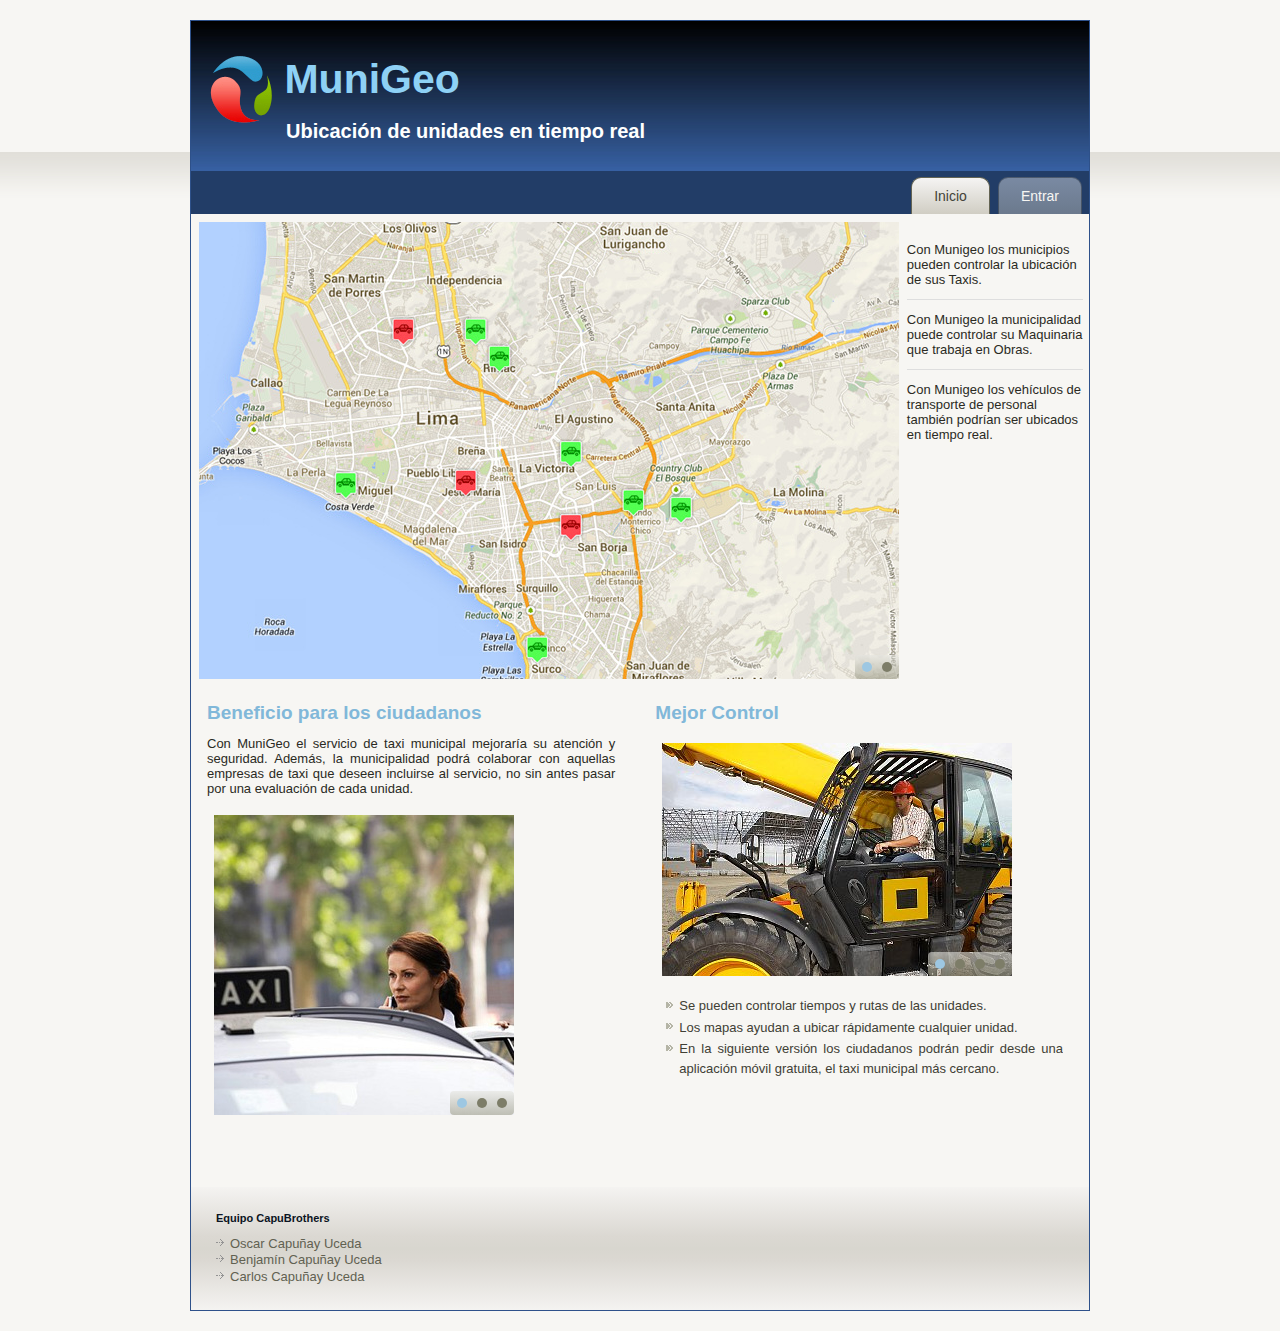
<file: index.html>
<!DOCTYPE html>
<html>
<head>
    <meta charset="utf-8">
    <title>.: MuniGeo :.</title>
    <meta name="viewport" content="initial-scale = 1.0, maximum-scale = 1.0, user-scalable = no, width = device-width">

    <!--[if lt IE 9]><script src="http://html5shiv.googlecode.com/svn/trunk/html5.js"></script><![endif]-->
    <link rel="stylesheet" href="style.css" media="screen">
    <!--[if lte IE 7]><link rel="stylesheet" href="style.ie7.css" media="screen" /><![endif]-->
    <link rel="stylesheet" href="style.responsive.css" media="all">


    <script src="jquery.js"></script>
    <script src="script.js"></script>
    <script src="script.responsive.js"></script>
<meta name="description" content="Description">
<meta name="keywords" content="Keywords">


<script>jQuery(function($) {
    'use strict';
    if ($.fn.slider) {
        $(".art-slidecontainerefd96ba26a684c9c811d38008cf29c30").each(function () {
            var slideContainer = $(this), tmp;
            var inner = $(".art-slider-inner", slideContainer);
            var helper = null;

            if ($.support.transition) {
                helper = new BackgroundHelper();
                helper.init("horizontal", "next", $(".art-slide-item", inner).first().css($.support.transition.prefix + "transition-duration"));
                inner.children().each(function () {
                    helper.processSlide($(this), true);
                });

                var items = helper.items(helper.current(0), helper.next(0));
                helper.setBackground(inner, items);
                helper.setPosition(inner, items);

                slideContainer.on("beforeSlide", function () {
                    var activeItem = $(".active", this),
                        nextItem = $(".next, .prev", this),
                        activePos = $(".art-slide-item", this).index(activeItem),
                        nextPos = $(".art-slide-item", this).index(nextItem);

                    var currentItems = helper.items(helper.current(activePos), helper.current(nextPos));

                    helper.transition(inner, false);
                    helper.setBackground(inner, currentItems);
                    helper.setPosition(inner, currentItems);
                    if (inner.length) {
                        tmp = inner.get(0).offsetHeight;
                    }

                    var movedCurrentItems = helper.items(helper.current(activePos), helper.current(nextPos), true);
                    helper.transition(inner, true);
                    helper.setPosition(inner, movedCurrentItems);
                });
            }


            inner.children().eq(0).addClass("active");
            slideContainer.slider({
                pause: 2600,
                speed: 600,
                repeat: true,
                animation: "horizontal",
                direction: "next",
                navigator: slideContainer.siblings(".art-slidenavigatorefd96ba26a684c9c811d38008cf29c30"),
                helper: helper                
            });
        });
    }
});
jQuery(function($) {
    'use strict';
    if ($.fn.slider) {
        $(".art-slidecontainermaquina1").each(function () {
            var slideContainer = $(this), tmp;
            var inner = $(".art-slider-inner", slideContainer);
            var helper = null;

            if ($.support.transition) {
                helper = new BackgroundHelper();
                helper.init("fade", "next", $(".art-slide-item", inner).first().css($.support.transition.prefix + "transition-duration"));
                inner.children().each(function () {
                    helper.processSlide($(this));
                });

            }


            inner.children().eq(0).addClass("active");
            slideContainer.slider({
                pause: 2600,
                speed: 600,
                repeat: true,
                animation: "fade",
                direction: "next",
                navigator: slideContainer.siblings(".art-slidenavigatormaquina1"),
                helper: helper                
            });
        });
    }
});
jQuery(function($) {
    'use strict';
    if ($.fn.slider) {
        $(".art-slidecontainertaxi3").each(function () {
            var slideContainer = $(this), tmp;
            var inner = $(".art-slider-inner", slideContainer);
            var helper = null;

            if ($.support.transition) {
                helper = new BackgroundHelper();
                helper.init("fade", "next", $(".art-slide-item", inner).first().css($.support.transition.prefix + "transition-duration"));
                inner.children().each(function () {
                    helper.processSlide($(this));
                });

            }


            inner.children().eq(0).addClass("active");
            slideContainer.slider({
                pause: 2600,
                speed: 600,
                repeat: true,
                animation: "fade",
                direction: "next",
                navigator: slideContainer.siblings(".art-slidenavigatortaxi3"),
                helper: helper                
            });
        });
    }
});
</script><style>.art-content .art-postcontent-0 .layout-item-0 { padding-right: 0px;  }
.art-content .art-postcontent-0 .layout-item-1 { padding-top: 10px;padding-left: 5px;  }
.art-content .art-postcontent-0 .layout-item-2 { border-right-style:Solid;border-bottom-style:Solid;border-right-width:0px;border-bottom-width:0px;border-right-color:#979782;border-bottom-color:#979782; padding-right: 20px;padding-left: 10px;  }
.art-content .art-postcontent-0 .layout-item-3 { padding-right: 20px;padding-left: 20px;  }
.ie7 .art-post .art-layout-cell {border:none !important; padding:0 !important; }
.ie6 .art-post .art-layout-cell {border:none !important; padding:0 !important; }

.art-slidecontainerefd96ba26a684c9c811d38008cf29c30 {
    position: relative;
        width: 700px;
    height: 457px;
        }

.art-slidecontainerefd96ba26a684c9c811d38008cf29c30 .art-slide-item
{

}

.art-slidecontainerefd96ba26a684c9c811d38008cf29c30 .art-slide-item {
    -webkit-transition: 600ms ease-in-out left;
    -moz-transition: 600ms ease-in-out left;
    -ms-transition: 600ms ease-in-out left;
    -o-transition: 600ms ease-in-out left;
    transition: 600ms ease-in-out left;
    position: relative;
    display: none;
    width:  100%;
    height: 100%;
}

.art-slidecontainerefd96ba26a684c9c811d38008cf29c30 .active, .art-slidecontainerefd96ba26a684c9c811d38008cf29c30 .next, .art-slidecontainerefd96ba26a684c9c811d38008cf29c30 .prev {
    display: block;
}

.art-slidecontainerefd96ba26a684c9c811d38008cf29c30 .active {
    left: 0;
}

.art-slidecontainerefd96ba26a684c9c811d38008cf29c30 .next, .art-slidecontainerefd96ba26a684c9c811d38008cf29c30 .prev {
    position: absolute;
    top: 0;
    width: 100%;
}

.art-slidecontainerefd96ba26a684c9c811d38008cf29c30 .next {
    left: 100%;
}

.art-slidecontainerefd96ba26a684c9c811d38008cf29c30 .prev {
    left: -100%;
}

.art-slidecontainerefd96ba26a684c9c811d38008cf29c30 .next.forward, .art-slidecontainerefd96ba26a684c9c811d38008cf29c30 .prev.back {
    left: 0;
}

.art-slidecontainerefd96ba26a684c9c811d38008cf29c30 .active.forward {
    left: -100%;
}

.art-slidecontainerefd96ba26a684c9c811d38008cf29c30 .active.back {
    left: 100%;
}




.art-slideefd96ba26a684c9c811d38008cf29c300 {
    background-image:  url('images/slideefd96ba26a684c9c811d38008cf29c300.jpg');
        background-size:  100%;
        background-position:  0 0;
    background-repeat: no-repeat;
}
.art-slideefd96ba26a684c9c811d38008cf29c301 {
    background-image:  url('images/slideefd96ba26a684c9c811d38008cf29c301.jpg');
        background-size:  100%;
        background-position:  0 0;
    background-repeat: no-repeat;
}


.art-slidenavigatorefd96ba26a684c9c811d38008cf29c30 {
  display: inline-block;
  position: absolute;
  direction: ltr !important;
  top: 433px;
  left: 93.71%;
  z-index: 101;
  line-height: 0 !important;
  -webkit-background-origin: border !important;
  -moz-background-origin: border !important;
  background-origin: border-box !important;
  -webkit-box-sizing: border-box;
  -moz-box-sizing: border-box;
  box-sizing: border-box;
  text-align: center;
    white-space: nowrap;
    }
.art-slidenavigatorefd96ba26a684c9c811d38008cf29c30
{
background: #C0C0B4;background: linear-gradient(top, rgba(229, 229, 224, 0.6) 0, rgba(155, 155, 135, 0.6) 100%) no-repeat;background: -webkit-linear-gradient(top, rgba(229, 229, 224, 0.6) 0, rgba(155, 155, 135, 0.6) 100%) no-repeat;background: -moz-linear-gradient(top, rgba(229, 229, 224, 0.6) 0, rgba(155, 155, 135, 0.6) 100%) no-repeat;background: -o-linear-gradient(top, rgba(229, 229, 224, 0.6) 0, rgba(155, 155, 135, 0.6) 100%) no-repeat;background: -ms-linear-gradient(top, rgba(229, 229, 224, 0.6) 0, rgba(155, 155, 135, 0.6) 100%) no-repeat;background: linear-gradient(top, rgba(229, 229, 224, 0.6) 0, rgba(155, 155, 135, 0.6) 100%) no-repeat;-svg-background: linear-gradient(top, rgba(229, 229, 224, 0.6) 0, rgba(155, 155, 135, 0.6) 100%) no-repeat;
-webkit-border-radius:4px;-moz-border-radius:4px;border-radius:4px;


padding:7px;





}
.art-slidenavigatorefd96ba26a684c9c811d38008cf29c30 > a
{
background: #7D7D68;
-webkit-border-radius:50%;-moz-border-radius:50%;border-radius:50%;



margin:0 10px 0 0;

width: 10px;

height: 10px;
}
.art-slidenavigatorefd96ba26a684c9c811d38008cf29c30 > a.active
{
background: #9DC7E2;
-webkit-border-radius:50%;-moz-border-radius:50%;border-radius:50%;



margin:0 10px 0 0;

width: 10px;

height: 10px;
}
.art-slidenavigatorefd96ba26a684c9c811d38008cf29c30 > a:hover
{
background: #3076A1;
-webkit-border-radius:50%;-moz-border-radius:50%;border-radius:50%;



margin:0 10px 0 0;

width: 10px;

height: 10px;
}

.art-slidecontainermaquina1 {
    position: relative;
        width: 350px;
    height: 233px;
        }

.art-slidecontainermaquina1 .art-slide-item
{

}



.art-slidecontainermaquina1 .art-slide-item {
    -webkit-transition: 600ms ease-in-out opacity;
    -moz-transition: 600ms ease-in-out opacity;
    -ms-transition: 600ms ease-in-out opacity;
    -o-transition: 600ms ease-in-out opacity;
    transition: 600ms ease-in-out opacity;
    position: absolute;
    display: none;
	left: 0;
	top: 0;
	opacity: 0;
    width:  100%;
    height: 100%;
}

.art-slidecontainermaquina1 .active, .art-slidecontainermaquina1 .next, .art-slidecontainermaquina1 .prev {
    display: block;
}

.art-slidecontainermaquina1 .active {
    opacity: 1;
}

.art-slidecontainermaquina1 .next, .art-slidecontainermaquina1 .prev {
    width: 100%;
}

.art-slidecontainermaquina1 .next.forward, .art-slidecontainermaquina1 .prev.back {
    opacity: 1;
}

.art-slidecontainermaquina1 .active.forward {
    opacity: 0;
}

.art-slidecontainermaquina1 .active.back {
    opacity: 0;
}


.art-slidemaquina10 {
    background-image:  url('images/slidemaquina10.jpg');
        background-size:  100%;
        background-position:  0 0;
    background-repeat: no-repeat;
}
.art-slidemaquina11 {
    background-image:  url('images/slidemaquina11.jpg');
        background-size:  100%;
        background-position:  0 0;
    background-repeat: no-repeat;
}
.art-slidemaquina12 {
    background-image:  url('images/slidemaquina12.jpg');
        background-size:  100%;
        background-position:  0 0;
    background-repeat: no-repeat;
}
.art-slidemaquina13 {
    background-image:  url('images/slidemaquina13.jpg');
        background-size:  100%;
        background-position:  0 0;
    background-repeat: no-repeat;
}


.art-slidenavigatormaquina1 {
  display: inline-block;
  position: absolute;
  direction: ltr !important;
  top: 209px;
  left: 76%;
  z-index: 101;
  line-height: 0 !important;
  -webkit-background-origin: border !important;
  -moz-background-origin: border !important;
  background-origin: border-box !important;
  -webkit-box-sizing: border-box;
  -moz-box-sizing: border-box;
  box-sizing: border-box;
  text-align: center;
    white-space: nowrap;
    }
.art-slidenavigatormaquina1
{
background: #C0C0B4;background: linear-gradient(top, rgba(229, 229, 224, 0.6) 0, rgba(155, 155, 135, 0.6) 100%) no-repeat;background: -webkit-linear-gradient(top, rgba(229, 229, 224, 0.6) 0, rgba(155, 155, 135, 0.6) 100%) no-repeat;background: -moz-linear-gradient(top, rgba(229, 229, 224, 0.6) 0, rgba(155, 155, 135, 0.6) 100%) no-repeat;background: -o-linear-gradient(top, rgba(229, 229, 224, 0.6) 0, rgba(155, 155, 135, 0.6) 100%) no-repeat;background: -ms-linear-gradient(top, rgba(229, 229, 224, 0.6) 0, rgba(155, 155, 135, 0.6) 100%) no-repeat;background: linear-gradient(top, rgba(229, 229, 224, 0.6) 0, rgba(155, 155, 135, 0.6) 100%) no-repeat;-svg-background: linear-gradient(top, rgba(229, 229, 224, 0.6) 0, rgba(155, 155, 135, 0.6) 100%) no-repeat;
-webkit-border-radius:4px;-moz-border-radius:4px;border-radius:4px;


padding:7px;





}
.art-slidenavigatormaquina1 > a
{
background: #7D7D68;
-webkit-border-radius:50%;-moz-border-radius:50%;border-radius:50%;



margin:0 10px 0 0;

width: 10px;

height: 10px;
}
.art-slidenavigatormaquina1 > a.active
{
background: #9DC7E2;
-webkit-border-radius:50%;-moz-border-radius:50%;border-radius:50%;



margin:0 10px 0 0;

width: 10px;

height: 10px;
}
.art-slidenavigatormaquina1 > a:hover
{
background: #3076A1;
-webkit-border-radius:50%;-moz-border-radius:50%;border-radius:50%;



margin:0 10px 0 0;

width: 10px;

height: 10px;
}

.art-slidecontainertaxi3 {
    position: relative;
        width: 300px;
    height: 300px;
        }

.art-slidecontainertaxi3 .art-slide-item
{

}



.art-slidecontainertaxi3 .art-slide-item {
    -webkit-transition: 600ms ease-in-out opacity;
    -moz-transition: 600ms ease-in-out opacity;
    -ms-transition: 600ms ease-in-out opacity;
    -o-transition: 600ms ease-in-out opacity;
    transition: 600ms ease-in-out opacity;
    position: absolute;
    display: none;
	left: 0;
	top: 0;
	opacity: 0;
    width:  100%;
    height: 100%;
}

.art-slidecontainertaxi3 .active, .art-slidecontainertaxi3 .next, .art-slidecontainertaxi3 .prev {
    display: block;
}

.art-slidecontainertaxi3 .active {
    opacity: 1;
}

.art-slidecontainertaxi3 .next, .art-slidecontainertaxi3 .prev {
    width: 100%;
}

.art-slidecontainertaxi3 .next.forward, .art-slidecontainertaxi3 .prev.back {
    opacity: 1;
}

.art-slidecontainertaxi3 .active.forward {
    opacity: 0;
}

.art-slidecontainertaxi3 .active.back {
    opacity: 0;
}


.art-slidetaxi30 {
    background-image:  url('images/slidetaxi30.jpg');
        background-size:  100%;
        background-position:  0 0;
    background-repeat: no-repeat;
}
.art-slidetaxi31 {
    background-image:  url('images/slidetaxi31.jpg');
        background-size:  100%;
        background-position:  0 0;
    background-repeat: no-repeat;
}
.art-slidetaxi32 {
    background-image:  url('images/slidetaxi32.jpg');
        background-size:  100%;
        background-position:  0 0;
    background-repeat: no-repeat;
}


.art-slidenavigatortaxi3 {
  display: inline-block;
  position: absolute;
  direction: ltr !important;
  top: 276px;
  left: 78.67%;
  z-index: 101;
  line-height: 0 !important;
  -webkit-background-origin: border !important;
  -moz-background-origin: border !important;
  background-origin: border-box !important;
  -webkit-box-sizing: border-box;
  -moz-box-sizing: border-box;
  box-sizing: border-box;
  text-align: center;
    white-space: nowrap;
    }
.art-slidenavigatortaxi3
{
background: #C0C0B4;background: linear-gradient(top, rgba(229, 229, 224, 0.6) 0, rgba(155, 155, 135, 0.6) 100%) no-repeat;background: -webkit-linear-gradient(top, rgba(229, 229, 224, 0.6) 0, rgba(155, 155, 135, 0.6) 100%) no-repeat;background: -moz-linear-gradient(top, rgba(229, 229, 224, 0.6) 0, rgba(155, 155, 135, 0.6) 100%) no-repeat;background: -o-linear-gradient(top, rgba(229, 229, 224, 0.6) 0, rgba(155, 155, 135, 0.6) 100%) no-repeat;background: -ms-linear-gradient(top, rgba(229, 229, 224, 0.6) 0, rgba(155, 155, 135, 0.6) 100%) no-repeat;background: linear-gradient(top, rgba(229, 229, 224, 0.6) 0, rgba(155, 155, 135, 0.6) 100%) no-repeat;-svg-background: linear-gradient(top, rgba(229, 229, 224, 0.6) 0, rgba(155, 155, 135, 0.6) 100%) no-repeat;
-webkit-border-radius:4px;-moz-border-radius:4px;border-radius:4px;


padding:7px;





}
.art-slidenavigatortaxi3 > a
{
background: #7D7D68;
-webkit-border-radius:50%;-moz-border-radius:50%;border-radius:50%;



margin:0 10px 0 0;

width: 10px;

height: 10px;
}
.art-slidenavigatortaxi3 > a.active
{
background: #9DC7E2;
-webkit-border-radius:50%;-moz-border-radius:50%;border-radius:50%;



margin:0 10px 0 0;

width: 10px;

height: 10px;
}
.art-slidenavigatortaxi3 > a:hover
{
background: #3076A1;
-webkit-border-radius:50%;-moz-border-radius:50%;border-radius:50%;



margin:0 10px 0 0;

width: 10px;

height: 10px;
}

</style></head>
<body>
<div id="art-main">
    <div class="art-sheet clearfix">
<header class="art-header clearfix">


    <div class="art-shapes">
<h1 class="art-headline" data-left="12.97%">
    <a href="#">MuniGeo</a>
</h1>
<h2 class="art-slogan" data-left="18.16%">Ubicación de unidades en tiempo real</h2>



            </div>

                
                    
</header>
<nav class="art-nav clearfix">
    <ul class="art-hmenu"><li><a href="inicio.html" class="active">Inicio</a></li><li><a href="entrar.html">Entrar</a></li></ul> 
    </nav>
<div class="art-layout-wrapper clearfix">
                <div class="art-content-layout">
                    <div class="art-content-layout-row">
                        <div class="art-layout-cell art-content clearfix"><article class="art-post art-article">
                                
                                                
                <div class="art-postcontent art-postcontent-0 clearfix"><div class="art-content-layout">
    <div class="art-content-layout-row">
    <div class="art-layout-cell layout-item-0" style="width: 80%" >
<div id="efd96ba26a684c9c811d38008cf29c30" style="position: relative; display: inline-block; z-index: 0; margin: 2px;  border-width: 0px;  " class="art-collage">
<div class="art-slider art-slidecontainerefd96ba26a684c9c811d38008cf29c30" data-width="700" data-height="457">
    <div class="art-slider-inner">
<div class="art-slide-item art-slideefd96ba26a684c9c811d38008cf29c300">

</div>
<div class="art-slide-item art-slideefd96ba26a684c9c811d38008cf29c301">

</div>

    </div>
</div>
<div class="art-slidenavigator art-slidenavigatorefd96ba26a684c9c811d38008cf29c30" data-left="93.71">
<a href="#" class="art-slidenavigatoritem"></a><a href="#" class="art-slidenavigatoritem"></a>
</div>



    </div>

    </div><div class="art-layout-cell layout-item-1" style="width: 20%" >
        <p>Con Munigeo los municipios pueden controlar la ubicación de sus Taxis.</p><hr style="border:none;background-color:#dedede;color:#dedede;height:1px;"><p>Con Munigeo la municipalidad puede controlar su Maquinaria que trabaja en Obras.&nbsp;</p><hr style="border:none;background-color:#dedede;color:#dedede;height:1px;"><p>Con Munigeo los vehículos de transporte de personal también podrían ser ubicados en tiempo real.</p><p><br></p><p><br></p>
    </div>
    </div>
</div>
<div class="art-content-layout">
    <div class="art-content-layout-row">
    <div class="art-layout-cell layout-item-2" style="width: 50%" >
        <h3>Beneficio para los ciudadanos</h3><p style="text-align: justify;">Con MuniGeo el servicio de taxi municipal mejoraría su atención y seguridad. Además, la municipalidad podrá colaborar con aquellas empresas de taxi que deseen incluirse al servicio, no sin antes pasar por una evaluación de cada unidad.<br></p><p></p><div id="taxi3" style="position: relative; display: inline-block; z-index: 0; margin: 7px;  border-width: 0px;  " class="art-collage">
<div class="art-slider art-slidecontainertaxi3" data-width="300" data-height="300">
    <div class="art-slider-inner">
<div class="art-slide-item art-slidetaxi30">

</div>
<div class="art-slide-item art-slidetaxi31">

</div>
<div class="art-slide-item art-slidetaxi32">

</div>

    </div>
</div>
<div class="art-slidenavigator art-slidenavigatortaxi3" data-left="78.67">
<a href="#" class="art-slidenavigatoritem"></a><a href="#" class="art-slidenavigatoritem"></a><a href="#" class="art-slidenavigatoritem"></a>
</div>



    </div>

        <p><br></p>
    </div><div class="art-layout-cell layout-item-3" style="width: 50%" >
        <h3>Mejor Control</h3><p></p><div id="maquina1" style="position: relative; display: inline-block; z-index: 0; margin: 7px;  border-width: 0px;  " class="art-collage">
<div class="art-slider art-slidecontainermaquina1" data-width="350" data-height="233">
    <div class="art-slider-inner">
<div class="art-slide-item art-slidemaquina10">

</div>
<div class="art-slide-item art-slidemaquina11">

</div>
<div class="art-slide-item art-slidemaquina12">

</div>
<div class="art-slide-item art-slidemaquina13">

</div>

    </div>
</div>
<div class="art-slidenavigator art-slidenavigatormaquina1" data-left="76">
<a href="#" class="art-slidenavigatoritem"></a><a href="#" class="art-slidenavigatoritem"></a><a href="#" class="art-slidenavigatoritem"></a><a href="#" class="art-slidenavigatoritem"></a>
</div>



    </div>

        
        <ul><li style="text-align: justify;">Se pueden controlar tiempos y rutas de las unidades.</li><li style="text-align: justify;">Los mapas ayudan a ubicar rápidamente cualquier unidad.&nbsp;</li><li style="text-align: justify;">En la siguiente versión los ciudadanos podrán pedir desde una aplicación móvil gratuita, el taxi municipal más cercano.</li></ul>
    </div>
    </div>
</div>
</div>
                                
                

</article></div>
                    </div>
                </div>
            </div><footer class="art-footer clearfix">
<div class="art-content-layout">
    <div class="art-content-layout-row">
    <div class="art-layout-cell layout-item-0" style="width: 25%">
        <p style="font-weight: bold; text-align: left;">Equipo CapuBrothers<br><br></p>
        <ul>
        <li style="text-align: left;">Oscar Capuñay Uceda</li>
        <li style="text-align: left;">Benjamín Capuñay Uceda</li>
        <li style="text-align: left;">Carlos Capuñay Uceda</li></ul>
    </div><div class="art-layout-cell layout-item-0" style="width: 25%">
        <p style="font-weight: bold; text-align: left;"><br></p>
    </div><div class="art-layout-cell layout-item-0" style="width: 50%">
        <p style="text-align: right;"><br></p>
    </div>
    </div>
</div>

</footer>

    </div>
    <p class="art-page-footer">
        
    </p>
</div>


</body></html>
</file>
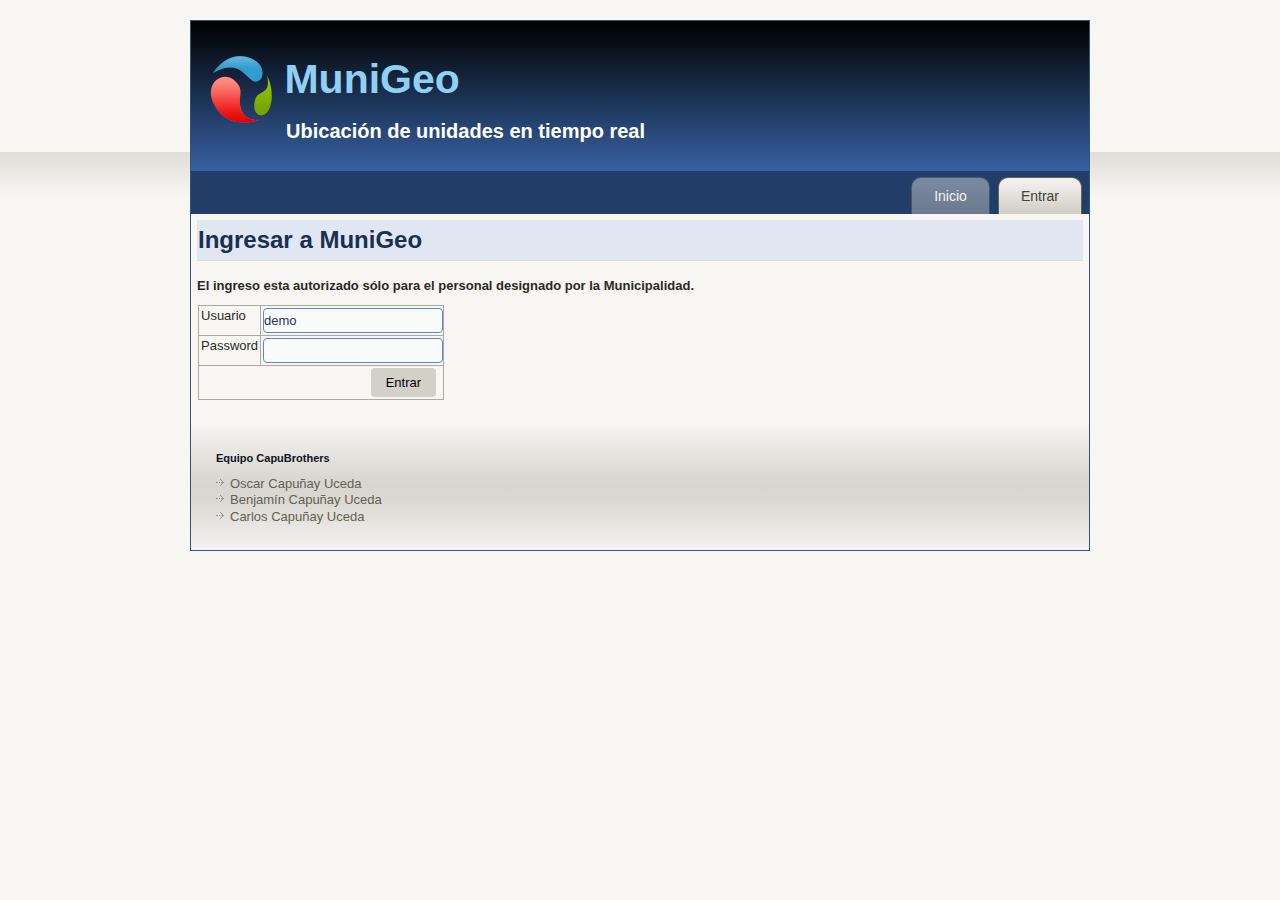
<file: entrar.html>
<!DOCTYPE html>
<html>
<head>
    <meta charset="utf-8">
    <title>.: MuniGeo :.</title>
    <meta name="viewport" content="initial-scale = 1.0, maximum-scale = 1.0, user-scalable = no, width = device-width">

    <!--[if lt IE 9]><script src="http://html5shiv.googlecode.com/svn/trunk/html5.js"></script><![endif]-->
    <link rel="stylesheet" href="style.css" media="screen">
    <!--[if lte IE 7]><link rel="stylesheet" href="style.ie7.css" media="screen" /><![endif]-->
    <link rel="stylesheet" href="style.responsive.css" media="all">

    <script src="jquery.js"></script>
    <script src="script.js"></script>
    <script src="script.responsive.js"></script>
<meta name="description" content="Description">
<meta name="keywords" content="Keywords">


</head>
<body>
<div id="art-main">
    <div class="art-sheet clearfix">
<header class="art-header clearfix">


    <div class="art-shapes">
<h1 class="art-headline" data-left="12.97%">
    <a href="#">MuniGeo</a>
</h1>
<h2 class="art-slogan" data-left="18.16%">Ubicación de unidades en tiempo real</h2>



            </div>

                
                    
</header>
<nav class="art-nav clearfix">
    <ul class="art-hmenu"><li><a href="inicio.html" class="">Inicio</a></li><li><a href="entrar.html" class="active">Entrar</a></li></ul> 
    </nav>
<div class="art-layout-wrapper clearfix">
                <div class="art-content-layout">
                    <div class="art-content-layout-row">
                        <div class="art-layout-cell art-content clearfix"><article class="art-post art-article">
                                <div class="art-postmetadataheader">
                                        <h2 class="art-postheader">Ingresar a MuniGeo</h2>
                                    </div>
                                                
                <div class="art-postcontent art-postcontent-0 clearfix">
                <p></p>
<p><span style="font-weight: bold;">El ingreso esta autorizado sólo para el personal designado por la Municipalidad.<br></span></p>

<form action="verifica.php" method="post">
<table>
    <tr><td>Usuario</td><td><input type="text" name="usuario" id="usuario" value="demo"></td></tr>
    <tr><td>Password</td><td><input type="password" name="passw" id="passw"></td></tr>
    <tr><td colspan="2"><div align="right"><input class="art-button" type="submit" value="Entrar"></div></td></tr>
</table>
</form>
</div>
                                
                

</article></div>
                    </div>
                </div>
            </div><footer class="art-footer clearfix">
<div class="art-content-layout">
    <div class="art-content-layout-row">
    <div class="art-layout-cell layout-item-0" style="width: 25%">
        <p style="font-weight: bold; text-align: left;">Equipo CapuBrothers<br><br></p>
        <ul>
        <li style="text-align: left;">Oscar Capuñay Uceda</li>
        <li style="text-align: left;">Benjamín Capuñay Uceda</li>
        <li style="text-align: left;">Carlos Capuñay Uceda</li>
        </ul>
    </div><div class="art-layout-cell layout-item-0" style="width: 25%">
        <p style="font-weight: bold; text-align: left;"><br></p>
    </div><div class="art-layout-cell layout-item-0" style="width: 50%">
        <p style="text-align: right;"><br></p>
    </div>
    </div>
</div>

</footer>

    </div>
    <p class="art-page-footer">
        
    </p>
</div>


</body></html>
</file>
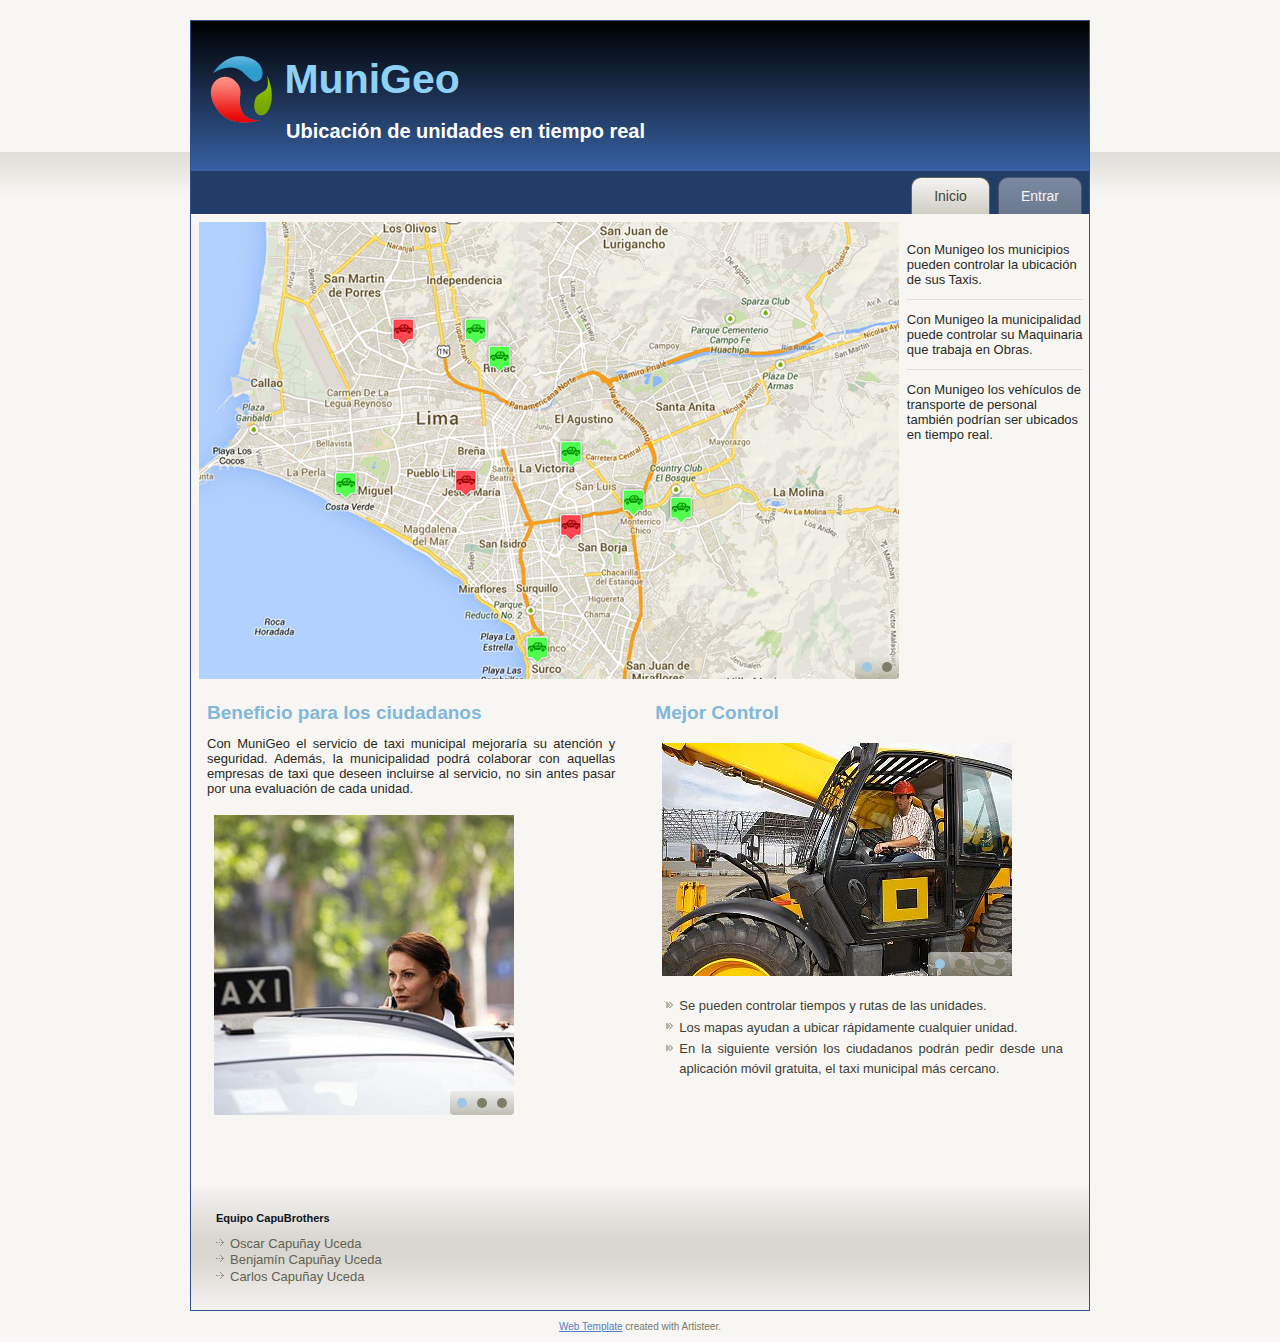
<file: inicio.html>
<!DOCTYPE html>
<html>
<head>
    <meta charset="utf-8">
    <title>.: MuniGeo :.</title>
    <meta name="viewport" content="initial-scale = 1.0, maximum-scale = 1.0, user-scalable = no, width = device-width">

    <!--[if lt IE 9]><script src="http://html5shiv.googlecode.com/svn/trunk/html5.js"></script><![endif]-->
    <link rel="stylesheet" href="style.css" media="screen">
    <!--[if lte IE 7]><link rel="stylesheet" href="style.ie7.css" media="screen" /><![endif]-->
    <link rel="stylesheet" href="style.responsive.css" media="all">


    <script src="jquery.js"></script>
    <script src="script.js"></script>
    <script src="script.responsive.js"></script>
<meta name="description" content="Description">
<meta name="keywords" content="Keywords">


<script>jQuery(function($) {
    'use strict';
    if ($.fn.slider) {
        $(".art-slidecontainerefd96ba26a684c9c811d38008cf29c30").each(function () {
            var slideContainer = $(this), tmp;
            var inner = $(".art-slider-inner", slideContainer);
            var helper = null;

            if ($.support.transition) {
                helper = new BackgroundHelper();
                helper.init("horizontal", "next", $(".art-slide-item", inner).first().css($.support.transition.prefix + "transition-duration"));
                inner.children().each(function () {
                    helper.processSlide($(this), true);
                });

                var items = helper.items(helper.current(0), helper.next(0));
                helper.setBackground(inner, items);
                helper.setPosition(inner, items);

                slideContainer.on("beforeSlide", function () {
                    var activeItem = $(".active", this),
                        nextItem = $(".next, .prev", this),
                        activePos = $(".art-slide-item", this).index(activeItem),
                        nextPos = $(".art-slide-item", this).index(nextItem);

                    var currentItems = helper.items(helper.current(activePos), helper.current(nextPos));

                    helper.transition(inner, false);
                    helper.setBackground(inner, currentItems);
                    helper.setPosition(inner, currentItems);
                    if (inner.length) {
                        tmp = inner.get(0).offsetHeight;
                    }

                    var movedCurrentItems = helper.items(helper.current(activePos), helper.current(nextPos), true);
                    helper.transition(inner, true);
                    helper.setPosition(inner, movedCurrentItems);
                });
            }


            inner.children().eq(0).addClass("active");
            slideContainer.slider({
                pause: 2600,
                speed: 600,
                repeat: true,
                animation: "horizontal",
                direction: "next",
                navigator: slideContainer.siblings(".art-slidenavigatorefd96ba26a684c9c811d38008cf29c30"),
                helper: helper                
            });
        });
    }
});
jQuery(function($) {
    'use strict';
    if ($.fn.slider) {
        $(".art-slidecontainermaquina1").each(function () {
            var slideContainer = $(this), tmp;
            var inner = $(".art-slider-inner", slideContainer);
            var helper = null;

            if ($.support.transition) {
                helper = new BackgroundHelper();
                helper.init("fade", "next", $(".art-slide-item", inner).first().css($.support.transition.prefix + "transition-duration"));
                inner.children().each(function () {
                    helper.processSlide($(this));
                });

            }


            inner.children().eq(0).addClass("active");
            slideContainer.slider({
                pause: 2600,
                speed: 600,
                repeat: true,
                animation: "fade",
                direction: "next",
                navigator: slideContainer.siblings(".art-slidenavigatormaquina1"),
                helper: helper                
            });
        });
    }
});
jQuery(function($) {
    'use strict';
    if ($.fn.slider) {
        $(".art-slidecontainertaxi3").each(function () {
            var slideContainer = $(this), tmp;
            var inner = $(".art-slider-inner", slideContainer);
            var helper = null;

            if ($.support.transition) {
                helper = new BackgroundHelper();
                helper.init("fade", "next", $(".art-slide-item", inner).first().css($.support.transition.prefix + "transition-duration"));
                inner.children().each(function () {
                    helper.processSlide($(this));
                });

            }


            inner.children().eq(0).addClass("active");
            slideContainer.slider({
                pause: 2600,
                speed: 600,
                repeat: true,
                animation: "fade",
                direction: "next",
                navigator: slideContainer.siblings(".art-slidenavigatortaxi3"),
                helper: helper                
            });
        });
    }
});
</script><style>.art-content .art-postcontent-0 .layout-item-0 { padding-right: 0px;  }
.art-content .art-postcontent-0 .layout-item-1 { padding-top: 10px;padding-left: 5px;  }
.art-content .art-postcontent-0 .layout-item-2 { border-right-style:Solid;border-bottom-style:Solid;border-right-width:0px;border-bottom-width:0px;border-right-color:#979782;border-bottom-color:#979782; padding-right: 20px;padding-left: 10px;  }
.art-content .art-postcontent-0 .layout-item-3 { padding-right: 20px;padding-left: 20px;  }
.ie7 .art-post .art-layout-cell {border:none !important; padding:0 !important; }
.ie6 .art-post .art-layout-cell {border:none !important; padding:0 !important; }

.art-slidecontainerefd96ba26a684c9c811d38008cf29c30 {
    position: relative;
        width: 700px;
    height: 457px;
        }

.art-slidecontainerefd96ba26a684c9c811d38008cf29c30 .art-slide-item
{

}

.art-slidecontainerefd96ba26a684c9c811d38008cf29c30 .art-slide-item {
    -webkit-transition: 600ms ease-in-out left;
    -moz-transition: 600ms ease-in-out left;
    -ms-transition: 600ms ease-in-out left;
    -o-transition: 600ms ease-in-out left;
    transition: 600ms ease-in-out left;
    position: relative;
    display: none;
    width:  100%;
    height: 100%;
}

.art-slidecontainerefd96ba26a684c9c811d38008cf29c30 .active, .art-slidecontainerefd96ba26a684c9c811d38008cf29c30 .next, .art-slidecontainerefd96ba26a684c9c811d38008cf29c30 .prev {
    display: block;
}

.art-slidecontainerefd96ba26a684c9c811d38008cf29c30 .active {
    left: 0;
}

.art-slidecontainerefd96ba26a684c9c811d38008cf29c30 .next, .art-slidecontainerefd96ba26a684c9c811d38008cf29c30 .prev {
    position: absolute;
    top: 0;
    width: 100%;
}

.art-slidecontainerefd96ba26a684c9c811d38008cf29c30 .next {
    left: 100%;
}

.art-slidecontainerefd96ba26a684c9c811d38008cf29c30 .prev {
    left: -100%;
}

.art-slidecontainerefd96ba26a684c9c811d38008cf29c30 .next.forward, .art-slidecontainerefd96ba26a684c9c811d38008cf29c30 .prev.back {
    left: 0;
}

.art-slidecontainerefd96ba26a684c9c811d38008cf29c30 .active.forward {
    left: -100%;
}

.art-slidecontainerefd96ba26a684c9c811d38008cf29c30 .active.back {
    left: 100%;
}




.art-slideefd96ba26a684c9c811d38008cf29c300 {
    background-image:  url('images/slideefd96ba26a684c9c811d38008cf29c300.jpg');
        background-size:  100%;
        background-position:  0 0;
    background-repeat: no-repeat;
}
.art-slideefd96ba26a684c9c811d38008cf29c301 {
    background-image:  url('images/slideefd96ba26a684c9c811d38008cf29c301.jpg');
        background-size:  100%;
        background-position:  0 0;
    background-repeat: no-repeat;
}


.art-slidenavigatorefd96ba26a684c9c811d38008cf29c30 {
  display: inline-block;
  position: absolute;
  direction: ltr !important;
  top: 433px;
  left: 93.71%;
  z-index: 101;
  line-height: 0 !important;
  -webkit-background-origin: border !important;
  -moz-background-origin: border !important;
  background-origin: border-box !important;
  -webkit-box-sizing: border-box;
  -moz-box-sizing: border-box;
  box-sizing: border-box;
  text-align: center;
    white-space: nowrap;
    }
.art-slidenavigatorefd96ba26a684c9c811d38008cf29c30
{
background: #C0C0B4;background: linear-gradient(top, rgba(229, 229, 224, 0.6) 0, rgba(155, 155, 135, 0.6) 100%) no-repeat;background: -webkit-linear-gradient(top, rgba(229, 229, 224, 0.6) 0, rgba(155, 155, 135, 0.6) 100%) no-repeat;background: -moz-linear-gradient(top, rgba(229, 229, 224, 0.6) 0, rgba(155, 155, 135, 0.6) 100%) no-repeat;background: -o-linear-gradient(top, rgba(229, 229, 224, 0.6) 0, rgba(155, 155, 135, 0.6) 100%) no-repeat;background: -ms-linear-gradient(top, rgba(229, 229, 224, 0.6) 0, rgba(155, 155, 135, 0.6) 100%) no-repeat;background: linear-gradient(top, rgba(229, 229, 224, 0.6) 0, rgba(155, 155, 135, 0.6) 100%) no-repeat;-svg-background: linear-gradient(top, rgba(229, 229, 224, 0.6) 0, rgba(155, 155, 135, 0.6) 100%) no-repeat;
-webkit-border-radius:4px;-moz-border-radius:4px;border-radius:4px;


padding:7px;





}
.art-slidenavigatorefd96ba26a684c9c811d38008cf29c30 > a
{
background: #7D7D68;
-webkit-border-radius:50%;-moz-border-radius:50%;border-radius:50%;



margin:0 10px 0 0;

width: 10px;

height: 10px;
}
.art-slidenavigatorefd96ba26a684c9c811d38008cf29c30 > a.active
{
background: #9DC7E2;
-webkit-border-radius:50%;-moz-border-radius:50%;border-radius:50%;



margin:0 10px 0 0;

width: 10px;

height: 10px;
}
.art-slidenavigatorefd96ba26a684c9c811d38008cf29c30 > a:hover
{
background: #3076A1;
-webkit-border-radius:50%;-moz-border-radius:50%;border-radius:50%;



margin:0 10px 0 0;

width: 10px;

height: 10px;
}

.art-slidecontainermaquina1 {
    position: relative;
        width: 350px;
    height: 233px;
        }

.art-slidecontainermaquina1 .art-slide-item
{

}



.art-slidecontainermaquina1 .art-slide-item {
    -webkit-transition: 600ms ease-in-out opacity;
    -moz-transition: 600ms ease-in-out opacity;
    -ms-transition: 600ms ease-in-out opacity;
    -o-transition: 600ms ease-in-out opacity;
    transition: 600ms ease-in-out opacity;
    position: absolute;
    display: none;
	left: 0;
	top: 0;
	opacity: 0;
    width:  100%;
    height: 100%;
}

.art-slidecontainermaquina1 .active, .art-slidecontainermaquina1 .next, .art-slidecontainermaquina1 .prev {
    display: block;
}

.art-slidecontainermaquina1 .active {
    opacity: 1;
}

.art-slidecontainermaquina1 .next, .art-slidecontainermaquina1 .prev {
    width: 100%;
}

.art-slidecontainermaquina1 .next.forward, .art-slidecontainermaquina1 .prev.back {
    opacity: 1;
}

.art-slidecontainermaquina1 .active.forward {
    opacity: 0;
}

.art-slidecontainermaquina1 .active.back {
    opacity: 0;
}


.art-slidemaquina10 {
    background-image:  url('images/slidemaquina10.jpg');
        background-size:  100%;
        background-position:  0 0;
    background-repeat: no-repeat;
}
.art-slidemaquina11 {
    background-image:  url('images/slidemaquina11.jpg');
        background-size:  100%;
        background-position:  0 0;
    background-repeat: no-repeat;
}
.art-slidemaquina12 {
    background-image:  url('images/slidemaquina12.jpg');
        background-size:  100%;
        background-position:  0 0;
    background-repeat: no-repeat;
}
.art-slidemaquina13 {
    background-image:  url('images/slidemaquina13.jpg');
        background-size:  100%;
        background-position:  0 0;
    background-repeat: no-repeat;
}


.art-slidenavigatormaquina1 {
  display: inline-block;
  position: absolute;
  direction: ltr !important;
  top: 209px;
  left: 76%;
  z-index: 101;
  line-height: 0 !important;
  -webkit-background-origin: border !important;
  -moz-background-origin: border !important;
  background-origin: border-box !important;
  -webkit-box-sizing: border-box;
  -moz-box-sizing: border-box;
  box-sizing: border-box;
  text-align: center;
    white-space: nowrap;
    }
.art-slidenavigatormaquina1
{
background: #C0C0B4;background: linear-gradient(top, rgba(229, 229, 224, 0.6) 0, rgba(155, 155, 135, 0.6) 100%) no-repeat;background: -webkit-linear-gradient(top, rgba(229, 229, 224, 0.6) 0, rgba(155, 155, 135, 0.6) 100%) no-repeat;background: -moz-linear-gradient(top, rgba(229, 229, 224, 0.6) 0, rgba(155, 155, 135, 0.6) 100%) no-repeat;background: -o-linear-gradient(top, rgba(229, 229, 224, 0.6) 0, rgba(155, 155, 135, 0.6) 100%) no-repeat;background: -ms-linear-gradient(top, rgba(229, 229, 224, 0.6) 0, rgba(155, 155, 135, 0.6) 100%) no-repeat;background: linear-gradient(top, rgba(229, 229, 224, 0.6) 0, rgba(155, 155, 135, 0.6) 100%) no-repeat;-svg-background: linear-gradient(top, rgba(229, 229, 224, 0.6) 0, rgba(155, 155, 135, 0.6) 100%) no-repeat;
-webkit-border-radius:4px;-moz-border-radius:4px;border-radius:4px;


padding:7px;





}
.art-slidenavigatormaquina1 > a
{
background: #7D7D68;
-webkit-border-radius:50%;-moz-border-radius:50%;border-radius:50%;



margin:0 10px 0 0;

width: 10px;

height: 10px;
}
.art-slidenavigatormaquina1 > a.active
{
background: #9DC7E2;
-webkit-border-radius:50%;-moz-border-radius:50%;border-radius:50%;



margin:0 10px 0 0;

width: 10px;

height: 10px;
}
.art-slidenavigatormaquina1 > a:hover
{
background: #3076A1;
-webkit-border-radius:50%;-moz-border-radius:50%;border-radius:50%;



margin:0 10px 0 0;

width: 10px;

height: 10px;
}

.art-slidecontainertaxi3 {
    position: relative;
        width: 300px;
    height: 300px;
        }

.art-slidecontainertaxi3 .art-slide-item
{

}



.art-slidecontainertaxi3 .art-slide-item {
    -webkit-transition: 600ms ease-in-out opacity;
    -moz-transition: 600ms ease-in-out opacity;
    -ms-transition: 600ms ease-in-out opacity;
    -o-transition: 600ms ease-in-out opacity;
    transition: 600ms ease-in-out opacity;
    position: absolute;
    display: none;
	left: 0;
	top: 0;
	opacity: 0;
    width:  100%;
    height: 100%;
}

.art-slidecontainertaxi3 .active, .art-slidecontainertaxi3 .next, .art-slidecontainertaxi3 .prev {
    display: block;
}

.art-slidecontainertaxi3 .active {
    opacity: 1;
}

.art-slidecontainertaxi3 .next, .art-slidecontainertaxi3 .prev {
    width: 100%;
}

.art-slidecontainertaxi3 .next.forward, .art-slidecontainertaxi3 .prev.back {
    opacity: 1;
}

.art-slidecontainertaxi3 .active.forward {
    opacity: 0;
}

.art-slidecontainertaxi3 .active.back {
    opacity: 0;
}


.art-slidetaxi30 {
    background-image:  url('images/slidetaxi30.jpg');
        background-size:  100%;
        background-position:  0 0;
    background-repeat: no-repeat;
}
.art-slidetaxi31 {
    background-image:  url('images/slidetaxi31.jpg');
        background-size:  100%;
        background-position:  0 0;
    background-repeat: no-repeat;
}
.art-slidetaxi32 {
    background-image:  url('images/slidetaxi32.jpg');
        background-size:  100%;
        background-position:  0 0;
    background-repeat: no-repeat;
}


.art-slidenavigatortaxi3 {
  display: inline-block;
  position: absolute;
  direction: ltr !important;
  top: 276px;
  left: 78.67%;
  z-index: 101;
  line-height: 0 !important;
  -webkit-background-origin: border !important;
  -moz-background-origin: border !important;
  background-origin: border-box !important;
  -webkit-box-sizing: border-box;
  -moz-box-sizing: border-box;
  box-sizing: border-box;
  text-align: center;
    white-space: nowrap;
    }
.art-slidenavigatortaxi3
{
background: #C0C0B4;background: linear-gradient(top, rgba(229, 229, 224, 0.6) 0, rgba(155, 155, 135, 0.6) 100%) no-repeat;background: -webkit-linear-gradient(top, rgba(229, 229, 224, 0.6) 0, rgba(155, 155, 135, 0.6) 100%) no-repeat;background: -moz-linear-gradient(top, rgba(229, 229, 224, 0.6) 0, rgba(155, 155, 135, 0.6) 100%) no-repeat;background: -o-linear-gradient(top, rgba(229, 229, 224, 0.6) 0, rgba(155, 155, 135, 0.6) 100%) no-repeat;background: -ms-linear-gradient(top, rgba(229, 229, 224, 0.6) 0, rgba(155, 155, 135, 0.6) 100%) no-repeat;background: linear-gradient(top, rgba(229, 229, 224, 0.6) 0, rgba(155, 155, 135, 0.6) 100%) no-repeat;-svg-background: linear-gradient(top, rgba(229, 229, 224, 0.6) 0, rgba(155, 155, 135, 0.6) 100%) no-repeat;
-webkit-border-radius:4px;-moz-border-radius:4px;border-radius:4px;


padding:7px;





}
.art-slidenavigatortaxi3 > a
{
background: #7D7D68;
-webkit-border-radius:50%;-moz-border-radius:50%;border-radius:50%;



margin:0 10px 0 0;

width: 10px;

height: 10px;
}
.art-slidenavigatortaxi3 > a.active
{
background: #9DC7E2;
-webkit-border-radius:50%;-moz-border-radius:50%;border-radius:50%;



margin:0 10px 0 0;

width: 10px;

height: 10px;
}
.art-slidenavigatortaxi3 > a:hover
{
background: #3076A1;
-webkit-border-radius:50%;-moz-border-radius:50%;border-radius:50%;



margin:0 10px 0 0;

width: 10px;

height: 10px;
}

</style></head>
<body>
<div id="art-main">
    <div class="art-sheet clearfix">
<header class="art-header clearfix">


    <div class="art-shapes">
<h1 class="art-headline" data-left="12.97%">
    <a href="#">MuniGeo</a>
</h1>
<h2 class="art-slogan" data-left="18.16%">Ubicación de unidades en tiempo real</h2>



            </div>

                
                    
</header>
<nav class="art-nav clearfix">
    <ul class="art-hmenu"><li><a href="inicio.html" class="active">Inicio</a></li><li><a href="entrar.html">Entrar</a></li></ul> 
    </nav>
<div class="art-layout-wrapper clearfix">
                <div class="art-content-layout">
                    <div class="art-content-layout-row">
                        <div class="art-layout-cell art-content clearfix"><article class="art-post art-article">
                                
                                                
                <div class="art-postcontent art-postcontent-0 clearfix"><div class="art-content-layout">
    <div class="art-content-layout-row">
    <div class="art-layout-cell layout-item-0" style="width: 80%" >
<div id="efd96ba26a684c9c811d38008cf29c30" style="position: relative; display: inline-block; z-index: 0; margin: 2px;  border-width: 0px;  " class="art-collage">
<div class="art-slider art-slidecontainerefd96ba26a684c9c811d38008cf29c30" data-width="700" data-height="457">
    <div class="art-slider-inner">
<div class="art-slide-item art-slideefd96ba26a684c9c811d38008cf29c300">

</div>
<div class="art-slide-item art-slideefd96ba26a684c9c811d38008cf29c301">

</div>

    </div>
</div>
<div class="art-slidenavigator art-slidenavigatorefd96ba26a684c9c811d38008cf29c30" data-left="93.71">
<a href="#" class="art-slidenavigatoritem"></a><a href="#" class="art-slidenavigatoritem"></a>
</div>



    </div>

    </div><div class="art-layout-cell layout-item-1" style="width: 20%" >
        <p>Con Munigeo los municipios pueden controlar la ubicación de sus Taxis.</p><hr style="border:none;background-color:#dedede;color:#dedede;height:1px;"><p>Con Munigeo la municipalidad puede controlar su Maquinaria que trabaja en Obras.&nbsp;</p><hr style="border:none;background-color:#dedede;color:#dedede;height:1px;"><p>Con Munigeo los vehículos de transporte de personal también podrían ser ubicados en tiempo real.</p><p><br></p><p><br></p>
    </div>
    </div>
</div>
<div class="art-content-layout">
    <div class="art-content-layout-row">
    <div class="art-layout-cell layout-item-2" style="width: 50%" >
        <h3>Beneficio para los ciudadanos</h3><p style="text-align: justify;">Con MuniGeo el servicio de taxi municipal mejoraría su atención y seguridad. Además, la municipalidad podrá colaborar con aquellas empresas de taxi que deseen incluirse al servicio, no sin antes pasar por una evaluación de cada unidad.<br></p><p></p><div id="taxi3" style="position: relative; display: inline-block; z-index: 0; margin: 7px;  border-width: 0px;  " class="art-collage">
<div class="art-slider art-slidecontainertaxi3" data-width="300" data-height="300">
    <div class="art-slider-inner">
<div class="art-slide-item art-slidetaxi30">

</div>
<div class="art-slide-item art-slidetaxi31">

</div>
<div class="art-slide-item art-slidetaxi32">

</div>

    </div>
</div>
<div class="art-slidenavigator art-slidenavigatortaxi3" data-left="78.67">
<a href="#" class="art-slidenavigatoritem"></a><a href="#" class="art-slidenavigatoritem"></a><a href="#" class="art-slidenavigatoritem"></a>
</div>



    </div>

        <p><br></p>
    </div><div class="art-layout-cell layout-item-3" style="width: 50%" >
        <h3>Mejor Control</h3><p></p><div id="maquina1" style="position: relative; display: inline-block; z-index: 0; margin: 7px;  border-width: 0px;  " class="art-collage">
<div class="art-slider art-slidecontainermaquina1" data-width="350" data-height="233">
    <div class="art-slider-inner">
<div class="art-slide-item art-slidemaquina10">

</div>
<div class="art-slide-item art-slidemaquina11">

</div>
<div class="art-slide-item art-slidemaquina12">

</div>
<div class="art-slide-item art-slidemaquina13">

</div>

    </div>
</div>
<div class="art-slidenavigator art-slidenavigatormaquina1" data-left="76">
<a href="#" class="art-slidenavigatoritem"></a><a href="#" class="art-slidenavigatoritem"></a><a href="#" class="art-slidenavigatoritem"></a><a href="#" class="art-slidenavigatoritem"></a>
</div>



    </div>

        
        <ul><li style="text-align: justify;">Se pueden controlar tiempos y rutas de las unidades.</li><li style="text-align: justify;">Los mapas ayudan a ubicar rápidamente cualquier unidad.&nbsp;</li><li style="text-align: justify;">En la siguiente versión los ciudadanos podrán pedir desde una aplicación móvil gratuita, el taxi municipal más cercano.</li></ul>
    </div>
    </div>
</div>
</div>
                                
                

</article></div>
                    </div>
                </div>
            </div><footer class="art-footer clearfix">
<div class="art-content-layout">
    <div class="art-content-layout-row">
    <div class="art-layout-cell layout-item-0" style="width: 25%">
        <p style="font-weight: bold; text-align: left;">Equipo CapuBrothers<br><br></p>
        <ul>
        <li style="text-align: left;">Oscar Capuñay Uceda</li>
        <li style="text-align: left;">Benjamín Capuñay Uceda</li>
        <li style="text-align: left;">Carlos Capuñay Uceda</li>
        </ul>
    </div><div class="art-layout-cell layout-item-0" style="width: 25%">
        <p style="font-weight: bold; text-align: left;"><br></p>
    </div><div class="art-layout-cell layout-item-0" style="width: 50%">
        <p style="text-align: right;"><br></p>
    </div>
    </div>
</div>

</footer>

    </div>
    <p class="art-page-footer">
        <span id="art-footnote-links"><a href="http://www.artisteer.com/" target="_blank">Web Template</a> created with Artisteer.</span>
    </p>
</div>


</body></html>
</file>
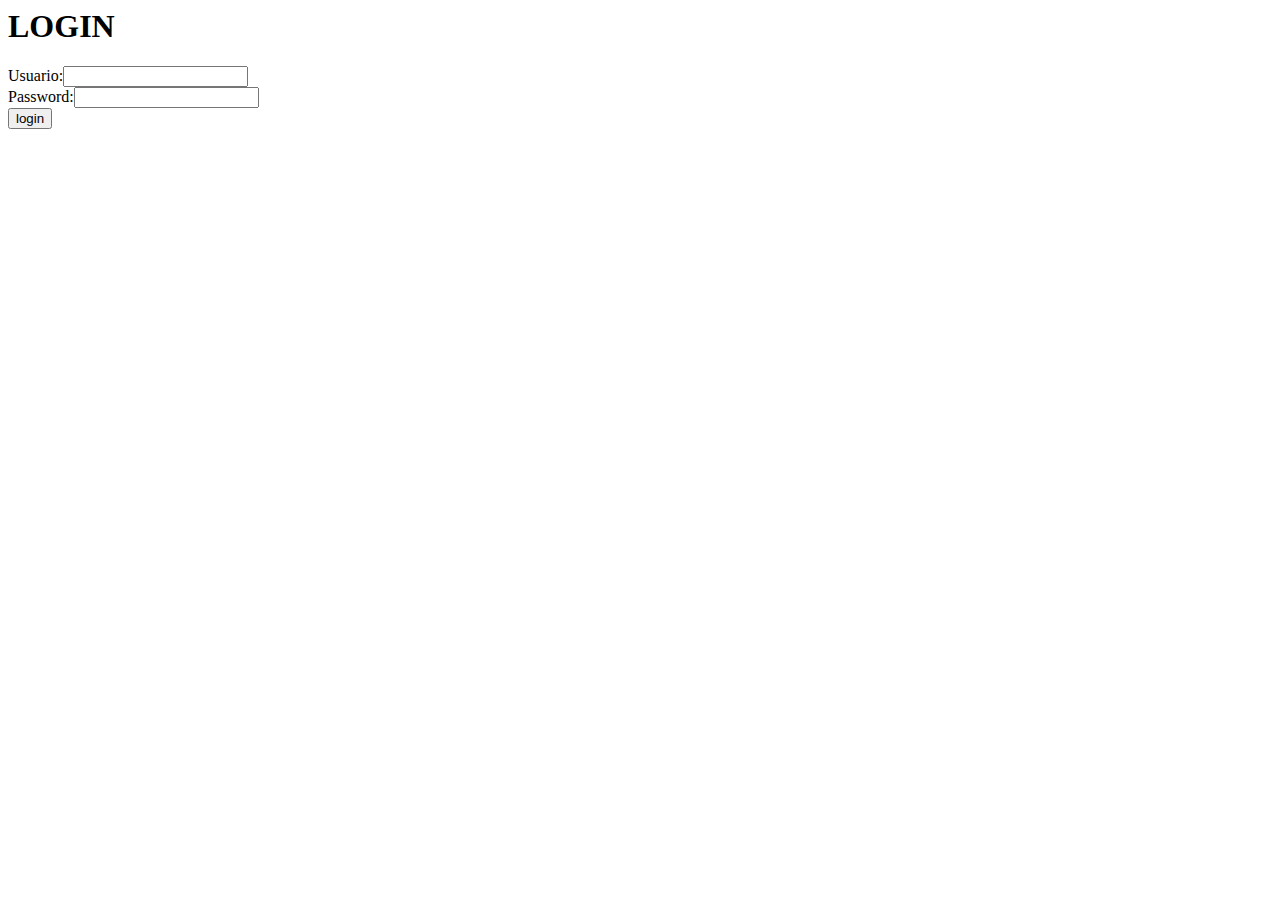
<file: login.html>
<html>
<body> 
<H1>LOGIN</H1>
<form method="post" action="acces.php">
Usuario:<input type="Text" name="usuario" required ><br>
Password:<input type="password" name="password" required  ><br>
<input type="Submit" name="enviar" value="login">
</form>
</body>
</html>
</file>
<file: style.css>
/* Created by Artisteer v4.1.0.59688 */

#art-main
{
   background: #F7F6F3 url('images/page.png') repeat-x scroll;
   margin:0 auto;
   font-size: 13px;
   font-family: 'Century Gothic', Arial, 'Arial Unicode MS', Helvetica, Sans-Serif;
   position: relative;
   width: 100%;
   min-height: 100%;
   left: 0;
   top: 0;
   cursor:default;
   overflow:hidden;
}
table, ul.art-hmenu
{
   font-size: 13px;
   font-family: 'Century Gothic', Arial, 'Arial Unicode MS', Helvetica, Sans-Serif;
}

h1, h2, h3, h4, h5, h6, p, a, ul, ol, li
{
   margin: 0;
   padding: 0;
}

/* Reset buttons border. It's important for input and button tags. 
 * border-collapse should be separate for shadow in IE. 
 */
.art-button
{
   border: 0;
   border-collapse: separate;
   -webkit-background-origin: border !important;
   -moz-background-origin: border !important;
   background-origin: border-box !important;
   background: #D1D1C7;
   -webkit-border-radius:4px;
   -moz-border-radius:4px;
   border-radius:4px;
   border-width: 0;
   padding:0 15px;
   margin:0 auto;
   height:29px;
}

.art-postcontent,
.art-postheadericons,
.art-postfootericons,
.art-blockcontent,
ul.art-vmenu a 
{
   text-align: left;
}

.art-postcontent,
.art-postcontent li,
.art-postcontent table,
.art-postcontent a,
.art-postcontent a:link,
.art-postcontent a:visited,
.art-postcontent a.visited,
.art-postcontent a:hover,
.art-postcontent a.hovered
{
   font-family: 'Century Gothic', Arial, 'Arial Unicode MS', Helvetica, Sans-Serif;
}

.art-postcontent p
{
   margin: 12px 0;
}

.art-postcontent h1, .art-postcontent h1 a, .art-postcontent h1 a:link, .art-postcontent h1 a:visited, .art-postcontent h1 a:hover,
.art-postcontent h2, .art-postcontent h2 a, .art-postcontent h2 a:link, .art-postcontent h2 a:visited, .art-postcontent h2 a:hover,
.art-postcontent h3, .art-postcontent h3 a, .art-postcontent h3 a:link, .art-postcontent h3 a:visited, .art-postcontent h3 a:hover,
.art-postcontent h4, .art-postcontent h4 a, .art-postcontent h4 a:link, .art-postcontent h4 a:visited, .art-postcontent h4 a:hover,
.art-postcontent h5, .art-postcontent h5 a, .art-postcontent h5 a:link, .art-postcontent h5 a:visited, .art-postcontent h5 a:hover,
.art-postcontent h6, .art-postcontent h6 a, .art-postcontent h6 a:link, .art-postcontent h6 a:visited, .art-postcontent h6 a:hover,
.art-blockheader .t, .art-blockheader .t a, .art-blockheader .t a:link, .art-blockheader .t a:visited, .art-blockheader .t a:hover,
.art-vmenublockheader .t, .art-vmenublockheader .t a, .art-vmenublockheader .t a:link, .art-vmenublockheader .t a:visited, .art-vmenublockheader .t a:hover,
.art-headline, .art-headline a, .art-headline a:link, .art-headline a:visited, .art-headline a:hover,
.art-slogan, .art-slogan a, .art-slogan a:link, .art-slogan a:visited, .art-slogan a:hover,
.art-postheader, .art-postheader a, .art-postheader a:link, .art-postheader a:visited, .art-postheader a:hover
{
   font-size: 32px;
   font-family: 'Century Gothic', Arial, 'Arial Unicode MS', Helvetica, Sans-Serif;
   font-weight: bold;
   font-style: normal;
   text-decoration: none;
}

.art-postcontent a, .art-postcontent a:link
{
   font-family: 'Century Gothic', Arial, 'Arial Unicode MS', Helvetica, Sans-Serif;
   text-decoration: none;
   color: #5EA4CF;
}

.art-postcontent a:visited, .art-postcontent a.visited
{
   font-family: 'Century Gothic', Arial, 'Arial Unicode MS', Helvetica, Sans-Serif;
   text-decoration: none;
   color: #85856F;
}

.art-postcontent  a:hover, .art-postcontent a.hover
{
   font-family: 'Century Gothic', Arial, 'Arial Unicode MS', Helvetica, Sans-Serif;
   text-decoration: underline;
   color: #388ABC;
}

.art-postcontent h1
{
   color: #85856F;
   margin-top: 21px;
   margin-bottom: 21px;
   font-size: 32px;
   font-family: 'Century Gothic', Arial, 'Arial Unicode MS', Helvetica, Sans-Serif;
}

.art-blockcontent h1
{
   margin-top: 21px;
   margin-bottom: 21px;
   font-size: 32px;
   font-family: 'Century Gothic', Arial, 'Arial Unicode MS', Helvetica, Sans-Serif;
}

.art-postcontent h1 a, .art-postcontent h1 a:link, .art-postcontent h1 a:hover, .art-postcontent h1 a:visited, .art-blockcontent h1 a, .art-blockcontent h1 a:link, .art-blockcontent h1 a:hover, .art-blockcontent h1 a:visited 
{
   font-size: 32px;
   font-family: 'Century Gothic', Arial, 'Arial Unicode MS', Helvetica, Sans-Serif;
}

.art-postcontent h2
{
   color: #85856F;
   margin-top: 19px;
   margin-bottom: 19px;
   font-size: 24px;
   font-family: 'Century Gothic', Arial, 'Arial Unicode MS', Helvetica, Sans-Serif;
}

.art-blockcontent h2
{
   margin-top: 19px;
   margin-bottom: 19px;
   font-size: 24px;
   font-family: 'Century Gothic', Arial, 'Arial Unicode MS', Helvetica, Sans-Serif;
}

.art-postcontent h2 a, .art-postcontent h2 a:link, .art-postcontent h2 a:hover, .art-postcontent h2 a:visited, .art-blockcontent h2 a, .art-blockcontent h2 a:link, .art-blockcontent h2 a:hover, .art-blockcontent h2 a:visited 
{
   font-size: 24px;
   font-family: 'Century Gothic', Arial, 'Arial Unicode MS', Helvetica, Sans-Serif;
}

.art-postcontent h3
{
   color: #81B8D9;
   margin: 20px 0 10px;
   font-size: 19px;
   font-family: 'Century Gothic', Arial, 'Arial Unicode MS', Helvetica, Sans-Serif;
}

.art-blockcontent h3
{
   margin: 20px 0 10px;
   font-size: 19px;
   font-family: 'Century Gothic', Arial, 'Arial Unicode MS', Helvetica, Sans-Serif;
}

.art-postcontent h3 a, .art-postcontent h3 a:link, .art-postcontent h3 a:hover, .art-postcontent h3 a:visited, .art-blockcontent h3 a, .art-blockcontent h3 a:link, .art-blockcontent h3 a:hover, .art-blockcontent h3 a:visited 
{
   font-size: 19px;
   font-family: 'Century Gothic', Arial, 'Arial Unicode MS', Helvetica, Sans-Serif;
}

.art-postcontent h4
{
   color: #2A2A23;
   margin-top: 20px;
   margin-bottom: 20px;
   font-size: 16px;
   font-family: 'Century Gothic', Arial, 'Arial Unicode MS', Helvetica, Sans-Serif;
}

.art-blockcontent h4
{
   margin-top: 20px;
   margin-bottom: 20px;
   font-size: 16px;
   font-family: 'Century Gothic', Arial, 'Arial Unicode MS', Helvetica, Sans-Serif;
}

.art-postcontent h4 a, .art-postcontent h4 a:link, .art-postcontent h4 a:hover, .art-postcontent h4 a:visited, .art-blockcontent h4 a, .art-blockcontent h4 a:link, .art-blockcontent h4 a:hover, .art-blockcontent h4 a:visited 
{
   font-size: 16px;
   font-family: 'Century Gothic', Arial, 'Arial Unicode MS', Helvetica, Sans-Serif;
}

.art-postcontent h5
{
   color: #2A2A23;
   margin-top: 26px;
   margin-bottom: 26px;
   font-size: 13px;
   font-family: 'Century Gothic', Arial, 'Arial Unicode MS', Helvetica, Sans-Serif;
}

.art-blockcontent h5
{
   margin-top: 26px;
   margin-bottom: 26px;
   font-size: 13px;
   font-family: 'Century Gothic', Arial, 'Arial Unicode MS', Helvetica, Sans-Serif;
}

.art-postcontent h5 a, .art-postcontent h5 a:link, .art-postcontent h5 a:hover, .art-postcontent h5 a:visited, .art-blockcontent h5 a, .art-blockcontent h5 a:link, .art-blockcontent h5 a:hover, .art-blockcontent h5 a:visited 
{
   font-size: 13px;
   font-family: 'Century Gothic', Arial, 'Arial Unicode MS', Helvetica, Sans-Serif;
}

.art-postcontent h6
{
   color: #676756;
   margin-top: 35px;
   margin-bottom: 35px;
   font-size: 11px;
   font-family: 'Century Gothic', Arial, 'Arial Unicode MS', Helvetica, Sans-Serif;
}

.art-blockcontent h6
{
   margin-top: 35px;
   margin-bottom: 35px;
   font-size: 11px;
   font-family: 'Century Gothic', Arial, 'Arial Unicode MS', Helvetica, Sans-Serif;
}

.art-postcontent h6 a, .art-postcontent h6 a:link, .art-postcontent h6 a:hover, .art-postcontent h6 a:visited, .art-blockcontent h6 a, .art-blockcontent h6 a:link, .art-blockcontent h6 a:hover, .art-blockcontent h6 a:visited 
{
   font-size: 11px;
   font-family: 'Century Gothic', Arial, 'Arial Unicode MS', Helvetica, Sans-Serif;
}

header, footer, article, nav, #art-hmenu-bg, .art-sheet, .art-hmenu a, .art-vmenu a, .art-slidenavigator > a, .art-checkbox:before, .art-radiobutton:before
{
   -webkit-background-origin: border !important;
   -moz-background-origin: border !important;
   background-origin: border-box !important;
}

header, footer, article, nav, #art-hmenu-bg, .art-sheet, .art-slidenavigator > a, .art-checkbox:before, .art-radiobutton:before
{
   display: block;
   -webkit-box-sizing: border-box;
   -moz-box-sizing: border-box;
   box-sizing: border-box;
}

ul
{
   list-style-type: none;
}

ol
{
   list-style-position: inside;
}

html, body
{
   height: 100%;
}

body
{
   padding: 0;
   margin:0;
   min-width: 900px;
   color: #2A2A23;
}

.clearfix:before, .clearfix:after 
{
   width: 100%;
   content: " ";
   display: table;
}

.clearfix:after {
   clear: both;
}

.cleared {
   font: 0/0 serif;
   clear: both;
}

form
{
   padding: 0 !important;
   margin: 0 !important;
}

table.position
{
   position: relative;
   width: 100%;
   table-layout: fixed;
}

li h1, .art-postcontent li h1, .art-blockcontent li h1 
{
   margin:1px;
} 
li h2, .art-postcontent li h2, .art-blockcontent li h2 
{
   margin:1px;
} 
li h3, .art-postcontent li h3, .art-blockcontent li h3 
{
   margin:1px;
} 
li h4, .art-postcontent li h4, .art-blockcontent li h4 
{
   margin:1px;
} 
li h5, .art-postcontent li h5, .art-blockcontent li h5 
{
   margin:1px;
} 
li h6, .art-postcontent li h6, .art-blockcontent li h6 
{
   margin:1px;
} 
li p, .art-postcontent li p, .art-blockcontent li p 
{
   margin:1px;
}


.art-shapes
{
   position: absolute;
   top: 0;
   right: 0;
   bottom: 0;
   left: 0;
   overflow: hidden;
}

.art-slider-inner {
   position: relative;
   overflow: hidden;
   width: 100%;
   height: 100%;
}

.art-slidenavigator > a {
   display: inline-block;
   vertical-align: middle;
   outline-style: none;
   font-size: 1px;
}

.art-slidenavigator > a:last-child {
   margin-right: 0 !important;
}

.art-headline
{
  display: inline-block;
  position: absolute;
  min-width: 50px;
  top: 38px;
  left: 12.97%;
  line-height: 100%;
  margin-left: -23px !important;
  -webkit-transform: rotate(0deg);
  -moz-transform: rotate(0deg);
  -o-transform: rotate(0deg);
  -ms-transform: rotate(0deg);
  transform: rotate(0deg);
  z-index: 101;
}

.art-headline, 
.art-headline a, 
.art-headline a:link, 
.art-headline a:visited, 
.art-headline a:hover
{
font-size: 41px;
font-family: 'Century Gothic', Arial, 'Arial Unicode MS', Helvetica, Sans-Serif;
font-weight: bold;
font-style: normal;
text-decoration: none;
  padding: 0;
  margin: 0;
  color: #8ED1F5 !important;
  white-space: nowrap;
}
.art-slogan
{
  display: inline-block;
  position: absolute;
  min-width: 50px;
  top: 100px;
  left: 18.16%;
  line-height: 100%;
  margin-left: -68px !important;
  -webkit-transform: rotate(0deg);
  -moz-transform: rotate(0deg);
  -o-transform: rotate(0deg);
  -ms-transform: rotate(0deg);
  transform: rotate(0deg);
  z-index: 102;
  white-space: nowrap;
}

.art-slogan, 
.art-slogan a, 
.art-slogan a:link, 
.art-slogan a:visited, 
.art-slogan a:hover
{
font-size: 20px;
font-family: 'Century Gothic', Arial, 'Arial Unicode MS', Helvetica, Sans-Serif;
font-weight: bold;
font-style: normal;
text-decoration: none;
  padding: 0;
  margin: 0;
  color: #FFFFFF !important;
}




.art-footer .layout-item-0 { padding: 15px;  }
.ie7 .art-post .art-layout-cell {border:none !important; padding:0 !important; }
.ie6 .art-post .art-layout-cell {border:none !important; padding:0 !important; }

.art-sheet
{
   background: #F7F6F3;
   border:1px solid #2E518A;
   margin:20px auto 0;
   position:relative;
   cursor:auto;
   width: 900px;
   z-index: auto !important;
}

.art-header
{
   margin:0 auto;
   height: 150px;
   background-image: url('images/object1244125957.png'), url('images/header.jpg');
   background-position: 0px 28px, 0 0;
   background-repeat: no-repeat;
   position: relative;
   z-index: auto !important;
}

.responsive .art-header 
{
   background-image: url('images/header.jpg');
   background-position: center center;
}

.art-header>.widget 
{
   position:absolute;
   z-index:101;
}

.art-nav
{
   background: #223D67;
   padding:6px 3px 0;
   margin:0 auto;
   position: relative;
   z-index: 100;
   text-align: right;
}

ul.art-hmenu a, ul.art-hmenu a:link, ul.art-hmenu a:visited, ul.art-hmenu a:hover 
{
   outline: none;
   position: relative;
   z-index: 11;
}

ul.art-hmenu, ul.art-hmenu ul
{
   display: block;
   margin: 0;
   padding: 0;
   border: 0;
   list-style-type: none;
}

ul.art-hmenu li
{
   position: relative;
   z-index: 5;
   display: block;
   float: left;
   background: none;
   margin: 0;
   padding: 0;
   border: 0;
}

ul.art-hmenu li:hover
{
   z-index: 10000;
   white-space: normal;
}

ul.art-hmenu:after, ul.art-hmenu ul:after
{
   content: ".";
   height: 0;
   display: block;
   visibility: hidden;
   overflow: hidden;
   clear: both;
}

ul.art-hmenu, ul.art-hmenu ul 
{
   min-height: 0;
}

ul.art-hmenu 
{
   display: inline-block;
   vertical-align: bottom;
}

.art-nav:before 
{
   content:' ';
}

.art-hmenu-extra1
{
   position: relative;
   display: block;
   float: left;
   width: auto;
   height: auto;
   background-position: center;
}

.art-hmenu-extra2
{
   position: relative;
   display: block;
   float: right;
   width: auto;
   height: auto;
   background-position: center;
}

.art-hmenu
{
   float: right;
}

.art-menuitemcontainer
{
   margin:0 auto;
}
ul.art-hmenu>li {
   margin-left: 8px;
}
ul.art-hmenu>li:first-child {
   margin-left: 4px;
}
ul.art-hmenu>li:last-child, ul.art-hmenu>li.last-child {
   margin-right: 4px;
}

ul.art-hmenu>li>a
{
   background: #EDEAE3;
   background: linear-gradient(top, rgba(255, 255, 255, 0.4) 0, rgba(218, 214, 200, 0.4) 100%) no-repeat;
   background: -webkit-linear-gradient(top, rgba(255, 255, 255, 0.4) 0, rgba(218, 214, 200, 0.4) 100%) no-repeat;
   background: -moz-linear-gradient(top, rgba(255, 255, 255, 0.4) 0, rgba(218, 214, 200, 0.4) 100%) no-repeat;
   background: -o-linear-gradient(top, rgba(255, 255, 255, 0.4) 0, rgba(218, 214, 200, 0.4) 100%) no-repeat;
   background: -ms-linear-gradient(top, rgba(255, 255, 255, 0.4) 0, rgba(218, 214, 200, 0.4) 100%) no-repeat;
   background: linear-gradient(top, rgba(255, 255, 255, 0.4) 0, rgba(218, 214, 200, 0.4) 100%) no-repeat;
   -svg-background: linear-gradient(top, rgba(255, 255, 255, 0.4) 0, rgba(218, 214, 200, 0.4) 100%) no-repeat;
   -webkit-border-radius:10px 10px 0 0;
   -moz-border-radius:10px 10px 0 0;
   border-radius:10px 10px 0 0;
   border:1px solid rgba(11, 20, 34, 0.4);
   border-bottom:none;
   padding:0 22px;
   margin:0 auto;
   position: relative;
   display: block;
   height: 36px;
   cursor: pointer;
   text-decoration: none;
   color: #F7F6F3;
   line-height: 36px;
   text-align: center;
}

.art-hmenu a, 
.art-hmenu a:link, 
.art-hmenu a:visited, 
.art-hmenu a.active, 
.art-hmenu a:hover
{
   font-size: 14px;
   font-family: 'Century Gothic', Arial, 'Arial Unicode MS', Helvetica, Sans-Serif;
   text-decoration: none;
   text-align: left;
}

ul.art-hmenu>li>a.active
{
   background: #E2E0DA;
   background: linear-gradient(top, #F6F5F4 0, #D0CDC3 100%) no-repeat;
   background: -webkit-linear-gradient(top, #F6F5F4 0, #D0CDC3 100%) no-repeat;
   background: -moz-linear-gradient(top, #F6F5F4 0, #D0CDC3 100%) no-repeat;
   background: -o-linear-gradient(top, #F6F5F4 0, #D0CDC3 100%) no-repeat;
   background: -ms-linear-gradient(top, #F6F5F4 0, #D0CDC3 100%) no-repeat;
   background: linear-gradient(top, #F6F5F4 0, #D0CDC3 100%) no-repeat;
   -svg-background: linear-gradient(top, #F6F5F4 0, #D0CDC3 100%) no-repeat;
   -webkit-border-radius:10px 10px 0 0;
   -moz-border-radius:10px 10px 0 0;
   border-radius:10px 10px 0 0;
   border:1px solid #646454;
   border-bottom:none;
   padding:0 22px;
   margin:0 auto;
   color: #434338;
   text-decoration: none;
}

ul.art-hmenu>li>a:visited, 
ul.art-hmenu>li>a:hover, 
ul.art-hmenu>li:hover>a {
   text-decoration: none;
}

ul.art-hmenu>li>a:hover, .desktop ul.art-hmenu>li:hover>a
{
   background: #72AFD5;
   background: linear-gradient(top, #91C1DE 0, #569FCD 100%) no-repeat;
   background: -webkit-linear-gradient(top, #91C1DE 0, #569FCD 100%) no-repeat;
   background: -moz-linear-gradient(top, #91C1DE 0, #569FCD 100%) no-repeat;
   background: -o-linear-gradient(top, #91C1DE 0, #569FCD 100%) no-repeat;
   background: -ms-linear-gradient(top, #91C1DE 0, #569FCD 100%) no-repeat;
   background: linear-gradient(top, #91C1DE 0, #569FCD 100%) no-repeat;
   -svg-background: linear-gradient(top, #91C1DE 0, #569FCD 100%) no-repeat;
   -webkit-border-radius:10px 10px 0 0;
   -moz-border-radius:10px 10px 0 0;
   border-radius:10px 10px 0 0;
   border:1px solid #3076A1;
   border-bottom:none;
   padding:0 22px;
   margin:0 auto;
}
ul.art-hmenu>li>a:hover, 
.desktop-nav ul.art-hmenu>li:hover>a {
   color: #000000;
   text-decoration: none;
}

ul.art-hmenu li li a
{
   background: #72AFD5;
   border:1px solid #3076A1;
   padding:0 22px;
   margin:0 auto;
}
ul.art-hmenu li li 
{
   float: none;
   width: auto;
   margin-top: 0;
   margin-bottom: 0;
}

.desktop-nav ul.art-hmenu li li ul>li:first-child 
{
   margin-top: 0;
}

ul.art-hmenu li li ul>li:last-child 
{
   margin-bottom: 0;
}

.art-hmenu ul a
{
   display: block;
   white-space: nowrap;
   height: 24px;
   min-width: 7em;
   border: 1px solid transparent;
   text-align: left;
   line-height: 24px;
   color: #1F1F1A;
   font-size: 12px;
   font-family: 'Century Gothic', Arial, 'Arial Unicode MS', Helvetica, Sans-Serif;
   text-decoration: none;
   margin:0;
}

.art-hmenu li li a 
{
   border-top-width: 0 !important;
}
.art-hmenu li li:hover a 
{
   border-top-width: 1px !important;
}
.art-hmenu ul>li:first-child>a 
{
   border-top-width: 1px !important;
}

.art-hmenu ul a:link, 
.art-hmenu ul a:visited, 
.art-hmenu ul a.active, 
.art-hmenu ul a:hover
{
   text-align: left;
   line-height: 24px;
   color: #1F1F1A;
   font-size: 12px;
   font-family: 'Century Gothic', Arial, 'Arial Unicode MS', Helvetica, Sans-Serif;
   text-decoration: none;
   margin:0;
}

ul.art-hmenu ul li a:hover, .desktop ul.art-hmenu ul li:hover>a
{
   background: #9DC7E2;
   border:1px solid #72AFD5;
   margin:0 auto;
}

.art-hmenu ul li a:hover
{
   color: #1A2D4D;
}

.art-hmenu ul li a.art-hmenu-before-hovered 
{
   border-bottom-width: 0 !important;
}

.desktop-nav .art-hmenu ul li:hover>a
{
   color: #1A2D4D;
}

ul.art-hmenu ul:before
{
   background: #4696C8;
   margin:0 auto;
   display: block;
   position: absolute;
   content: ' ';
   z-index: 1;
}
.desktop-nav ul.art-hmenu li:hover>ul {
   visibility: visible;
   top: 100%;
}
.desktop-nav ul.art-hmenu li li:hover>ul {
   top: 0;
   left: 100%;
}

ul.art-hmenu ul
{
   visibility: hidden;
   position: absolute;
   z-index: 10;
   left: 0;
   top: 0;
   background-image: url('images/spacer.gif');
}

.desktop-nav ul.art-hmenu>li>ul
{
   padding: 10px 30px 30px 30px;
   margin: -10px 0 0 -30px;
}

.desktop-nav ul.art-hmenu ul ul
{
   padding: 30px 30px 30px 10px;
   margin: -30px 0 0 -10px;
}

.desktop-nav ul.art-hmenu ul.art-hmenu-left-to-right 
{
   right: auto;
   left: 0;
   margin: -10px 0 0 -30px;
}

.desktop-nav ul.art-hmenu ul.art-hmenu-right-to-left 
{
   left: auto;
   right: 0;
   margin: -10px -30px 0 0;
}

.desktop-nav ul.art-hmenu li li:hover>ul.art-hmenu-left-to-right {
   right: auto;
   left: 100%;
}
.desktop-nav ul.art-hmenu li li:hover>ul.art-hmenu-right-to-left {
   left: auto;
   right: 100%;
}

.desktop-nav ul.art-hmenu ul ul.art-hmenu-left-to-right
{
   right: auto;
   left: 0;
   padding: 30px 30px 30px 10px;
   margin: -30px 0 0 -10px;
}

.desktop-nav ul.art-hmenu ul ul.art-hmenu-right-to-left
{
   left: auto;
   right: 0;
   padding: 30px 10px 30px 30px;
   margin: -30px -10px 0 0;
}

.desktop-nav ul.art-hmenu li ul>li:first-child {
   margin-top: 0;
}
.desktop-nav ul.art-hmenu li ul>li:last-child {
   margin-bottom: 0;
}

.desktop-nav ul.art-hmenu ul ul:before
{
   border-radius: 0;
   top: 30px;
   bottom: 30px;
   right: 30px;
   left: 10px;
}

.desktop-nav ul.art-hmenu>li>ul:before
{
   top: 10px;
   right: 30px;
   bottom: 30px;
   left: 30px;
}

.desktop-nav ul.art-hmenu>li>ul.art-hmenu-left-to-right:before {
   right: 30px;
   left: 30px;
}
.desktop-nav ul.art-hmenu>li>ul.art-hmenu-right-to-left:before {
   right: 30px;
   left: 30px;
}
.desktop-nav ul.art-hmenu ul ul.art-hmenu-left-to-right:before {
   right: 30px;
   left: 10px;
}
.desktop-nav ul.art-hmenu ul ul.art-hmenu-right-to-left:before {
   right: 10px;
   left: 30px;
}

.art-layout-wrapper
{
   position: relative;
   margin: 0 auto 0 auto;
   z-index: auto !important;
}

.art-content-layout
{
   display: table;
   width: 100%;
   table-layout: fixed;
   border-collapse: collapse;
}

.art-content-layout-row 
{
   display: table-row;
}

.art-layout-cell
{
   display: table-cell;
   vertical-align: top;
}

.art-block
{
   margin:3px;
}
div.art-block img
{
   border: none;
   margin: 0;
}

.art-blockheader
{
   padding:6px 3px;
   margin:0 auto;
}
.art-blockheader .t,
.art-blockheader .t a,
.art-blockheader .t a:link,
.art-blockheader .t a:visited, 
.art-blockheader .t a:hover
{
   color: #000000;
   font-size: 14px;
   font-family: 'Century Gothic', Arial, 'Arial Unicode MS', Helvetica, Sans-Serif;
   margin: 0 10px 0 5px;
}

.art-blockcontent
{
   padding:3px;
   margin:0 auto;
   color: #2A2A23;
   font-size: 13px;
   font-family: 'Century Gothic', Arial, 'Arial Unicode MS', Helvetica, Sans-Serif;
}
.art-blockcontent table,
.art-blockcontent li, 
.art-blockcontent a,
.art-blockcontent a:link,
.art-blockcontent a:visited,
.art-blockcontent a:hover
{
   color: #2A2A23;
   font-size: 13px;
   font-family: 'Century Gothic', Arial, 'Arial Unicode MS', Helvetica, Sans-Serif;
}

.art-blockcontent p
{
   margin: 6px 0;
}

.art-blockcontent a, .art-blockcontent a:link
{
   color: #3D6CB8;
   font-family: 'Century Gothic', Arial, 'Arial Unicode MS', Helvetica, Sans-Serif;
   text-decoration: underline;
}

.art-blockcontent a:visited, .art-blockcontent a.visited
{
   color: #B5B5A6;
   font-family: 'Century Gothic', Arial, 'Arial Unicode MS', Helvetica, Sans-Serif;
   text-decoration: none;
}

.art-blockcontent a:hover, .art-blockcontent a.hover
{
   color: #5EA4CF;
   font-family: 'Century Gothic', Arial, 'Arial Unicode MS', Helvetica, Sans-Serif;
   text-decoration: none;
}
.art-block ul>li:before
{
   content:url('images/blockbullets.png');
   margin-right:6px;
   bottom: 2px;
   position:relative;
   display:inline-block;
   vertical-align:middle;
   font-size:0;
   line-height:0;
   margin-left: -16px;
}
.opera .art-block ul>li:before
{
   /* Vertical-align:middle in Opera doesn't need additional offset */
    bottom: 0;
}

.art-block li
{
   font-size: 13px;
   font-family: 'Century Gothic', Arial, 'Arial Unicode MS', Helvetica, Sans-Serif;
   line-height: 125%;
   color: #565648;
}

.art-block ul>li, .art-block ol
{
   padding: 0;
}

.art-block ul>li
{
   padding-left: 16px;
}

.art-breadcrumbs
{
   margin:0 auto;
}

a.art-button,
a.art-button:link,
a:link.art-button:link,
body a.art-button:link,
a.art-button:visited,
body a.art-button:visited,
input.art-button,
button.art-button
{
   text-decoration: none;
   font-size: 13px;
   font-family: 'Century Gothic', Arial, 'Arial Unicode MS', Helvetica, Sans-Serif;
   position:relative;
   display: inline-block;
   vertical-align: middle;
   white-space: nowrap;
   text-align: center;
   color: #000000;
   margin: 0 5px 0 0 !important;
   overflow: visible;
   cursor: pointer;
   text-indent: 0;
   line-height: 29px;
   -webkit-box-sizing: content-box;
   -moz-box-sizing: content-box;
   box-sizing: content-box;
}

.art-button img
{
   margin: 0;
   vertical-align: middle;
}

.firefox2 .art-button
{
   display: block;
   float: left;
}

input, select, textarea, a.art-search-button span
{
   vertical-align: middle;
   font-size: 13px;
   font-family: 'Century Gothic', Arial, 'Arial Unicode MS', Helvetica, Sans-Serif;
}

.art-block select 
{
   width:96%;
}

input.art-button
{
   float: none !important;
}

.art-button.active, .art-button.active:hover
{
   background: #9DC7E2;
   background: rgba(157, 199, 226, 0.5);
   -webkit-border-radius:4px;
   -moz-border-radius:4px;
   border-radius:4px;
   border-width: 0;
   padding:0 15px;
   margin:0 auto;
}
.art-button.active, .art-button.active:hover {
   color: #35352C !important;
}

.art-button.hover, .art-button:hover
{
   background: #C0C0B4;
   -webkit-border-radius:4px;
   -moz-border-radius:4px;
   border-radius:4px;
   border-width: 0;
   padding:0 15px;
   margin:0 auto;
}
.art-button.hover, .art-button:hover {
   color: #000000 !important;
}

input[type="text"], input[type="password"], input[type="email"], input[type="url"], textarea
{
   background: #F9FAFB;
   -webkit-border-radius:4px;
   -moz-border-radius:4px;
   border-radius:4px;
   border:1px solid #5E87C9;
   margin:0 auto;
}
input[type="text"], input[type="password"], input[type="email"], input[type="url"], textarea
{
   width: 100%;
   padding: 4px 0;
   color: #1F365C !important;
   font-size: 13px;
   font-family: 'Century Gothic', Arial, 'Arial Unicode MS', Helvetica, Sans-Serif;
   font-weight: normal;
   font-style: normal;
   text-shadow: none;
}
input.art-error, textarea.art-error
{
   background: #F9FAFB;
   border:1px solid #E2341D;
   margin:0 auto;
}
input.art-error, textarea.art-error {
   color: #1F365C !important;
   font-size: 13px;
   font-family: 'Century Gothic', Arial, 'Arial Unicode MS', Helvetica, Sans-Serif;
   font-weight: normal;
   font-style: normal;
}
form.art-search input[type="text"]
{
   background: #F9FAFB;
   border-radius: 0;
   border:1px solid #CCD6E0;
   margin:0 auto;
   width: 100%;
   padding: 0 0;
   -webkit-box-sizing: border-box;
   -moz-box-sizing: border-box;
   box-sizing: border-box;
   color: #1F365C !important;
   font-size: 13px;
   font-family: 'Century Gothic', Arial, 'Arial Unicode MS', Helvetica, Sans-Serif;
   font-weight: normal;
   font-style: normal;
}
form.art-search 
{
   background-image: none;
   border: 0;
   display:block;
   position:relative;
   top:0;
   padding:0;
   margin:5px;
   left:0;
   line-height: 0;
}

form.art-search input, a.art-search-button
{
   top:0;
   right:0;
}

form.art-search>input, a.art-search-button{
   bottom:0;
   left:0;
   vertical-align: middle;
}

form.art-search input[type="submit"], input.art-search-button, a.art-search-button
{
   background: #9DC7E2;
   -webkit-border-radius:0 -1px -1px 0;
   -moz-border-radius:0 -1px -1px 0;
   border-radius:0 -1px -1px 0;
   margin:0 auto;
}
form.art-search input[type="submit"], input.art-search-button, a.art-search-button {
   position:absolute;
   left:auto;
   display:block;
   border: 0;
   top: 1px;
   bottom: 1px;
   right: 	1px;
   padding:0 6px;
   color: #275F82 !important;
   font-size: 13px;
   font-family: 'Century Gothic', Arial, 'Arial Unicode MS', Helvetica, Sans-Serif;
   font-weight: normal;
   font-style: normal;
   cursor: pointer;
}

a.art-search-button span.art-search-button-text, a.art-search-button:after {
   vertical-align:middle;
}

a.art-search-button:after {
   display:inline-block;
   content:' ';
   height: 100%;
}

a.art-search-button, a.art-search-button span,
a.art-search-button:visited, a.art-search-button.visited,
a.art-search-button:hover, a.art-search-button.hover 
{
   text-decoration: none;
   font-size: 13px;
   font-family: 'Century Gothic', Arial, 'Arial Unicode MS', Helvetica, Sans-Serif;
   font-weight: normal;
   font-style: normal;
}

label.art-checkbox:before
{
   background: #F9FAFB;
   -webkit-border-radius:1px;
   -moz-border-radius:1px;
   border-radius:1px;
   border-width: 0;
   margin:0 auto;
   width:16px;
   height:16px;
}
label.art-checkbox
{
   cursor: pointer;
   font-size: 13px;
   font-family: 'Century Gothic', Arial, 'Arial Unicode MS', Helvetica, Sans-Serif;
   font-weight: normal;
   font-style: normal;
   line-height: 16px;
   display: inline-block;
   color: #1D3458 !important;
}

.art-checkbox>input[type="checkbox"]
{
   margin: 0 5px 0 0;
}

label.art-checkbox.active:before
{
   background: #C0C0B4;
   -webkit-border-radius:1px;
   -moz-border-radius:1px;
   border-radius:1px;
   border-width: 0;
   margin:0 auto;
   width:16px;
   height:16px;
   display: inline-block;
}

label.art-checkbox.hovered:before
{
   background: #DFDFD8;
   -webkit-border-radius:1px;
   -moz-border-radius:1px;
   border-radius:1px;
   border-width: 0;
   margin:0 auto;
   width:16px;
   height:16px;
   display: inline-block;
}

label.art-radiobutton:before
{
   background: #F9FAFB;
   -webkit-border-radius:3px;
   -moz-border-radius:3px;
   border-radius:3px;
   border-width: 0;
   margin:0 auto;
   width:12px;
   height:12px;
}
label.art-radiobutton
{
   cursor: pointer;
   font-size: 13px;
   font-family: 'Century Gothic', Arial, 'Arial Unicode MS', Helvetica, Sans-Serif;
   font-weight: normal;
   font-style: normal;
   line-height: 12px;
   display: inline-block;
   color: #1D3458 !important;
}

.art-radiobutton>input[type="radio"]
{
   vertical-align: baseline;
   margin: 0 5px 0 0;
}

label.art-radiobutton.active:before
{
   background: #C0C0B4;
   -webkit-border-radius:3px;
   -moz-border-radius:3px;
   border-radius:3px;
   border-width: 0;
   margin:0 auto;
   width:12px;
   height:12px;
   display: inline-block;
}

label.art-radiobutton.hovered:before
{
   background: #DFDFD8;
   -webkit-border-radius:3px;
   -moz-border-radius:3px;
   border-radius:3px;
   border-width: 0;
   margin:0 auto;
   width:12px;
   height:12px;
   display: inline-block;
}

.art-comments
{
   border-top:1px dotted #ABAB9B;
   margin:0 auto;
   margin-top: 25px;
}

.art-comment-inner
{
   background: #E2E8EE;
   background: transparent;
   -webkit-border-radius:2px;
   -moz-border-radius:2px;
   border-radius:2px;
   padding:5px;
   margin:0 auto;
   margin-left: 94px;
}
.art-comment-avatar 
{
   float:left;
   width:80px;
   height:80px;
   padding:1px;
   background:#fff;
   border:1px solid #E2E8EE;
}

.art-comment-avatar>img
{
   margin:0 !important;
   border:none !important;
}

.art-comment-content
{
   padding:10px 0;
   color: #1B425A;
   font-family: 'Century Gothic', Arial, 'Arial Unicode MS', Helvetica, Sans-Serif;
}

.art-comment
{
   margin-top: 6px;
}

.art-comment:first-child
{
   margin-top: 0;
}

.art-comment-header
{
   color: #2A2A23;
   font-family: 'Century Gothic', Arial, 'Arial Unicode MS', Helvetica, Sans-Serif;
   line-height: 100%;
}

.art-comment-header a, 
.art-comment-header a:link, 
.art-comment-header a:visited,
.art-comment-header a.visited,
.art-comment-header a:hover,
.art-comment-header a.hovered
{
   font-family: 'Century Gothic', Arial, 'Arial Unicode MS', Helvetica, Sans-Serif;
   line-height: 100%;
}

.art-comment-header a, .art-comment-header a:link
{
   font-family: 'Century Gothic', Arial, 'Arial Unicode MS', Helvetica, Sans-Serif;
   color: #888872;
}

.art-comment-header a:visited, .art-comment-header a.visited
{
   font-family: 'Century Gothic', Arial, 'Arial Unicode MS', Helvetica, Sans-Serif;
   color: #888872;
}

.art-comment-header a:hover,  .art-comment-header a.hovered
{
   font-family: 'Century Gothic', Arial, 'Arial Unicode MS', Helvetica, Sans-Serif;
   color: #888872;
}

.art-comment-content a, 
.art-comment-content a:link, 
.art-comment-content a:visited,
.art-comment-content a.visited,
.art-comment-content a:hover,
.art-comment-content a.hovered
{
   font-family: 'Century Gothic', Arial, 'Arial Unicode MS', Helvetica, Sans-Serif;
}

.art-comment-content a, .art-comment-content a:link
{
   font-family: 'Century Gothic', Arial, 'Arial Unicode MS', Helvetica, Sans-Serif;
   color: #325895;
}

.art-comment-content a:visited, .art-comment-content a.visited
{
   font-family: 'Century Gothic', Arial, 'Arial Unicode MS', Helvetica, Sans-Serif;
   color: #24597A;
}

.art-comment-content a:hover,  .art-comment-content a.hovered
{
   font-family: 'Century Gothic', Arial, 'Arial Unicode MS', Helvetica, Sans-Serif;
   color: #325895;
}

.art-pager
{
   background: #EFF2F5;
   background: linear-gradient(top, #FFFFFF 0, #93A8BE 100%) no-repeat;
   background: -webkit-linear-gradient(top, #FFFFFF 0, #93A8BE 100%) no-repeat;
   background: -moz-linear-gradient(top, #FFFFFF 0, #93A8BE 100%) no-repeat;
   background: -o-linear-gradient(top, #FFFFFF 0, #93A8BE 100%) no-repeat;
   background: -ms-linear-gradient(top, #FFFFFF 0, #93A8BE 100%) no-repeat;
   background: linear-gradient(top, #FFFFFF 0, #93A8BE 100%) no-repeat;
   -svg-background: linear-gradient(top, #FFFFFF 0, #93A8BE 100%) no-repeat;
   -webkit-border-radius:2px;
   -moz-border-radius:2px;
   border-radius:2px;
   border:1px solid #ABAB9B;
   padding:5px;
}

.art-pager>*:last-child,
.art-pager>*:last-child:hover
{
   margin-right:0;
}

.art-pager>span {
   cursor:default;
}

.art-pager>*
{
   background: #DFDFD8;
   background: linear-gradient(top, #FFFFFF 0, #B2B2A3 100%) no-repeat;
   background: -webkit-linear-gradient(top, #FFFFFF 0, #B2B2A3 100%) no-repeat;
   background: -moz-linear-gradient(top, #FFFFFF 0, #B2B2A3 100%) no-repeat;
   background: -o-linear-gradient(top, #FFFFFF 0, #B2B2A3 100%) no-repeat;
   background: -ms-linear-gradient(top, #FFFFFF 0, #B2B2A3 100%) no-repeat;
   background: linear-gradient(top, #FFFFFF 0, #B2B2A3 100%) no-repeat;
   -svg-background: linear-gradient(top, #FFFFFF 0, #B2B2A3 100%) no-repeat;
   -webkit-border-radius:2px;
   -moz-border-radius:2px;
   border-radius:2px;
   border:1px solid #DFDFD8;
   padding:7px;
   margin:0 4px 0 auto;
   position:relative;
   display:inline-block;
   margin-left: 0;
}

.art-pager a:link,
.art-pager a:visited
{
   font-family: 'Century Gothic', Arial, 'Arial Unicode MS', Helvetica, Sans-Serif;
   text-decoration: none;
   color: #24241E
;
}

.art-pager .active
{
   background: #B6BFC9;
   background: linear-gradient(top, #E5E8EB 0, #8796A6 100%) no-repeat;
   background: -webkit-linear-gradient(top, #E5E8EB 0, #8796A6 100%) no-repeat;
   background: -moz-linear-gradient(top, #E5E8EB 0, #8796A6 100%) no-repeat;
   background: -o-linear-gradient(top, #E5E8EB 0, #8796A6 100%) no-repeat;
   background: -ms-linear-gradient(top, #E5E8EB 0, #8796A6 100%) no-repeat;
   background: linear-gradient(top, #E5E8EB 0, #8796A6 100%) no-repeat;
   -svg-background: linear-gradient(top, #E5E8EB 0, #8796A6 100%) no-repeat;
   border:1px solid #DFDFD8;
   padding:7px;
   margin:0 4px 0 auto;
   color: #FFFFFF
;
}

.art-pager .more
{
   background: #DFDFD8;
   background: linear-gradient(top, #FFFFFF 0, #B2B2A3 100%) no-repeat;
   background: -webkit-linear-gradient(top, #FFFFFF 0, #B2B2A3 100%) no-repeat;
   background: -moz-linear-gradient(top, #FFFFFF 0, #B2B2A3 100%) no-repeat;
   background: -o-linear-gradient(top, #FFFFFF 0, #B2B2A3 100%) no-repeat;
   background: -ms-linear-gradient(top, #FFFFFF 0, #B2B2A3 100%) no-repeat;
   background: linear-gradient(top, #FFFFFF 0, #B2B2A3 100%) no-repeat;
   -svg-background: linear-gradient(top, #FFFFFF 0, #B2B2A3 100%) no-repeat;
   border:1px solid #DFDFD8;
   margin:0 4px 0 auto;
}
.art-pager a.more:link,
.art-pager a.more:visited
{
   color: #111D32
;
}
.art-pager a:hover
{
   background: #C0C0B4;
   background: linear-gradient(top, #E5E5E0 0, #9B9B87 100%) no-repeat;
   background: -webkit-linear-gradient(top, #E5E5E0 0, #9B9B87 100%) no-repeat;
   background: -moz-linear-gradient(top, #E5E5E0 0, #9B9B87 100%) no-repeat;
   background: -o-linear-gradient(top, #E5E5E0 0, #9B9B87 100%) no-repeat;
   background: -ms-linear-gradient(top, #E5E5E0 0, #9B9B87 100%) no-repeat;
   background: linear-gradient(top, #E5E5E0 0, #9B9B87 100%) no-repeat;
   -svg-background: linear-gradient(top, #E5E5E0 0, #9B9B87 100%) no-repeat;
   border:1px solid #DFDFD8;
   padding:7px;
   margin:0 4px 0 auto;
}
.art-pager  a:hover,
.art-pager  a.more:hover
{
   color: #272720
;
}
.art-pager>*:after
{
   margin:0 0 0 auto;
   display:inline-block;
   position:absolute;
   content: ' ';
   top:0;
   width:0;
   height:100%;
   right: 0;
   text-decoration:none;
}

.art-pager>*:last-child:after{
   display:none;
}

.art-commentsform
{
   background: #E2E8EE;
   background: transparent;
   padding:10px;
   margin:0 auto;
   margin-top:25px;
}

.art-commentsform h2{
   padding-bottom:10px;
   margin: 0;
}

.art-commentsform label {
   display: inline-block;
   line-height: 25px;
}

.art-commentsform input:not([type=submit]), .art-commentsform textarea {
   box-sizing: border-box;
   -moz-box-sizing: border-box;
   -webkit-box-sizing: border-box;
   width:100%;
   max-width:100%;
}

.art-commentsform .form-submit
{
   margin-top: 10px;
}
.art-post
{
   padding:3px;
   margin:3px;
}
a img
{
   border: 0;
}

.art-article img, img.art-article, .art-block img, .art-footer img
{
   margin: 7px 7px 7px 7px;
}

.art-metadata-icons img
{
   border: none;
   vertical-align: middle;
   margin: 2px;
}

.art-article table, table.art-article
{
   border-collapse: collapse;
   margin: 1px;
}

.art-post .art-content-layout-br
{
   height: 0;
}

.art-article th, .art-article td
{
   padding: 2px;
   border: solid 1px #ABAB9B;
   vertical-align: top;
   text-align: left;
}

.art-article th
{
   text-align: center;
   vertical-align: middle;
   padding: 7px;
}

pre
{
   overflow: auto;
   padding: 0.1em;
}

.preview-cms-logo
{
   border: 0;
   margin: 1em 1em 0 0;
   float: left;
}

.image-caption-wrapper
{
   padding: 7px 7px 7px 7px;
   -webkit-box-sizing: border-box;
   -moz-box-sizing: border-box;
   box-sizing: border-box;
}

.image-caption-wrapper img
{
   margin: 0 !important;
   -webkit-box-sizing: border-box;
   -moz-box-sizing: border-box;
   box-sizing: border-box;
}

.image-caption-wrapper div.art-collage
{
   margin: 0 !important;
   -webkit-box-sizing: border-box;
   -moz-box-sizing: border-box;
   box-sizing: border-box;
}

.image-caption-wrapper p
{
   font-size: 80%;
   text-align: right;
   margin: 0;
}

.art-postmetadataheader
{
   background: #D5E0F1;
   background: rgba(213, 224, 241, 0.7);
   border-bottom:1px solid #DFDFD8;
   margin:0 auto;
   position:relative;
   z-index:1;
   padding: 1px;
   margin-bottom: 5px;
}

.art-postheader
{
   color: #1B2F50;
   margin-top: 5px;
   margin-bottom: 5px;
   font-size: 24px;
   font-family: 'Century Gothic', Arial, 'Arial Unicode MS', Helvetica, Sans-Serif;
}

.art-postheader a, 
.art-postheader a:link, 
.art-postheader a:visited,
.art-postheader a.visited,
.art-postheader a:hover,
.art-postheader a.hovered
{
   font-size: 24px;
   font-family: 'Century Gothic', Arial, 'Arial Unicode MS', Helvetica, Sans-Serif;
}

.art-postheader a, .art-postheader a:link
{
   font-family: 'Century Gothic', Arial, 'Arial Unicode MS', Helvetica, Sans-Serif;
   text-decoration: none;
   text-align: left;
   color: #345C9D;
}

.art-postheader a:visited, .art-postheader a.visited
{
   font-family: 'Century Gothic', Arial, 'Arial Unicode MS', Helvetica, Sans-Serif;
   text-decoration: none;
   text-align: left;
   color: #72725F;
}

.art-postheader a:hover,  .art-postheader a.hovered
{
   font-family: 'Century Gothic', Arial, 'Arial Unicode MS', Helvetica, Sans-Serif;
   text-decoration: none;
   text-align: left;
   color: #203860;
}

.art-postheadericons,
.art-postheadericons a,
.art-postheadericons a:link,
.art-postheadericons a:visited,
.art-postheadericons a:hover
{
   font-family: 'Century Gothic', Arial, 'Arial Unicode MS', Helvetica, Sans-Serif;
   color: #404035;
}

.art-postheadericons
{
   padding: 1px;
}

.art-postheadericons a, .art-postheadericons a:link
{
   font-family: 'Century Gothic', Arial, 'Arial Unicode MS', Helvetica, Sans-Serif;
   text-decoration: none;
   color: #5C5C4D;
}

.art-postheadericons a:visited, .art-postheadericons a.visited
{
   font-family: 'Century Gothic', Arial, 'Arial Unicode MS', Helvetica, Sans-Serif;
   font-weight: normal;
   font-style: italic;
   text-decoration: none;
   color: #5C5C4D;
}

.art-postheadericons a:hover, .art-postheadericons a.hover
{
   font-family: 'Century Gothic', Arial, 'Arial Unicode MS', Helvetica, Sans-Serif;
   font-weight: normal;
   font-style: italic;
   text-decoration: underline;
   color: #1F1F1A;
}

.art-postdateicon:before
{
   content:url('images/postdateicon.png');
   margin-right:6px;
   position:relative;
   display:inline-block;
   vertical-align:middle;
   font-size:0;
   line-height:0;
   bottom: auto;
}
.opera .art-postdateicon:before
{
   /* Vertical-align:middle in Opera doesn't need additional offset */
    bottom: 0;
}

.art-postauthoricon:before
{
   content:url('images/postauthoricon.png');
   margin-right:6px;
   position:relative;
   display:inline-block;
   vertical-align:middle;
   font-size:0;
   line-height:0;
   bottom: auto;
}
.opera .art-postauthoricon:before
{
   /* Vertical-align:middle in Opera doesn't need additional offset */
    bottom: 0;
}

.art-postpdficon:before
{
   content:url('images/postpdficon.png');
   margin-right:6px;
   position:relative;
   display:inline-block;
   vertical-align:middle;
   font-size:0;
   line-height:0;
   bottom: auto;
}
.opera .art-postpdficon:before
{
   /* Vertical-align:middle in Opera doesn't need additional offset */
    bottom: 0;
}

.art-postprinticon:before
{
   content:url('images/postprinticon.png');
   margin-right:6px;
   bottom: 2px;
   position:relative;
   display:inline-block;
   vertical-align:middle;
   font-size:0;
   line-height:0;
}
.opera .art-postprinticon:before
{
   /* Vertical-align:middle in Opera doesn't need additional offset */
    bottom: 0;
}

.art-postemailicon:before
{
   content:url('images/postemailicon.png');
   margin-right:6px;
   bottom: 2px;
   position:relative;
   display:inline-block;
   vertical-align:middle;
   font-size:0;
   line-height:0;
}
.opera .art-postemailicon:before
{
   /* Vertical-align:middle in Opera doesn't need additional offset */
    bottom: 0;
}

.art-postediticon:before
{
   content:url('images/postediticon.png');
   margin-right:6px;
   position:relative;
   display:inline-block;
   vertical-align:middle;
   font-size:0;
   line-height:0;
   bottom: auto;
}
.opera .art-postediticon:before
{
   /* Vertical-align:middle in Opera doesn't need additional offset */
    bottom: 0;
}

.art-postcontent ul>li:before,  .art-post ul>li:before,  .art-textblock ul>li:before
{
   content:url('images/postbullets.png');
   margin-right:6px;
   bottom: 2px;
   position:relative;
   display:inline-block;
   vertical-align:middle;
   font-size:0;
   line-height:0;
}
.opera .art-postcontent ul>li:before, .opera   .art-post ul>li:before, .opera   .art-textblock ul>li:before
{
   /* Vertical-align:middle in Opera doesn't need additional offset */
    bottom: 0;
}

.art-postcontent li, .art-post li, .art-textblock li
{
   font-size: 13px;
   font-family: 'Century Gothic', Arial, 'Arial Unicode MS', Helvetica, Sans-Serif;
   line-height: 150%;
   color: #404035;
   margin: 0 0 2px 11px;
}

.art-postcontent ul>li, .art-post ul>li, .art-textblock ul>li, .art-postcontent ol, .art-post ol, .art-textblock ol
{
   padding: 0;
}

.art-postcontent ul>li, .art-post ul>li, .art-textblock ul>li
{
   padding-left: 13px;
}

.art-postcontent ul>li:before,  .art-post ul>li:before,  .art-textblock ul>li:before
{
   margin-left: -13px;
}

.art-postcontent ol, .art-post ol, .art-textblock ol, .art-postcontent ul, .art-post ul, .art-textblock ul
{
   margin: 1em 0 1em 11px;
}

.art-postcontent li ol, .art-post li ol, .art-textblock li ol, .art-postcontent li ul, .art-post li ul, .art-textblock li ul
{
   margin: 0.5em 0 0.5em 11px;
}

.art-postcontent li, .art-post li, .art-textblock li
{
   margin: 0 0 2px 0;
}

.art-postcontent ol>li, .art-post ol>li, .art-textblock ol>li
{
   /* overrides overflow for "ul li" and sets the default value */
  overflow: visible;
}

.art-postcontent ul>li, .art-post ul>li, .art-textblock ul>li
{
   /* makes "ul li" not to align behind the image if they are in the same line */
  overflow-x: visible;
   overflow-y: hidden;
}

blockquote
{
   background: #D8E9F3 url('images/postquote.png') no-repeat scroll;
   padding:15px 15px 15px 39px;
   margin:10px 0 0 25px;
   color: #3A3A31;
   font-family: 'Century Gothic', Arial, 'Arial Unicode MS', Helvetica, Sans-Serif;
   font-weight: normal;
   font-style: italic;
   text-align: left;
   /* makes block not to align behind the image if they are in the same line */
  overflow: auto;
   clear:both;
}
blockquote a, .art-postcontent blockquote a, .art-blockcontent blockquote a, .art-footer blockquote a,
blockquote a:link, .art-postcontent blockquote a:link, .art-blockcontent blockquote a:link, .art-footer blockquote a:link,
blockquote a:visited, .art-postcontent blockquote a:visited, .art-blockcontent blockquote a:visited, .art-footer blockquote a:visited,
blockquote a:hover, .art-postcontent blockquote a:hover, .art-blockcontent blockquote a:hover, .art-footer blockquote a:hover
{
   color: #3A3A31;
   font-family: 'Century Gothic', Arial, 'Arial Unicode MS', Helvetica, Sans-Serif;
   font-weight: normal;
   font-style: italic;
   text-align: left;
}

/* Override native 'p' margins*/
blockquote p,
.art-postcontent blockquote p,
.art-blockcontent blockquote p,
.art-footer blockquote p
{
   margin: 0;
   margin: 2px 0 2px 15px;
}

.art-postmetadatafooter
{
   background: #D5E0F1;
   background: rgba(213, 224, 241, 0.7);
   -webkit-border-radius:10px;
   -moz-border-radius:10px;
   border-radius:10px;
   border:1px solid #DFDFD8;
   margin:0 auto;
   position:relative;
   z-index:1;
   padding: 1px;
}

.art-postfootericons,
.art-postfootericons a,
.art-postfootericons a:link,
.art-postfootericons a:visited,
.art-postfootericons a:hover
{
   font-family: 'Century Gothic', Arial, 'Arial Unicode MS', Helvetica, Sans-Serif;
   color: #3A3A31;
}

.art-postfootericons
{
   padding: 1px;
}

.art-postfootericons a, .art-postfootericons a:link
{
   font-family: 'Century Gothic', Arial, 'Arial Unicode MS', Helvetica, Sans-Serif;
   text-decoration: none;
   color: #565648;
}

.art-postfootericons a:visited, .art-postfootericons a.visited
{
   font-family: 'Century Gothic', Arial, 'Arial Unicode MS', Helvetica, Sans-Serif;
   text-decoration: none;
   color: #565648;
}

.art-postfootericons a:hover, .art-postfootericons a.hover
{
   font-family: 'Century Gothic', Arial, 'Arial Unicode MS', Helvetica, Sans-Serif;
   text-decoration: none;
   color: #1C1C17;
}

.art-postcategoryicon:before
{
   content:url('images/postcategoryicon.png');
   margin-right:6px;
   position:relative;
   display:inline-block;
   vertical-align:middle;
   font-size:0;
   line-height:0;
   bottom: auto;
}
.opera .art-postcategoryicon:before
{
   /* Vertical-align:middle in Opera doesn't need additional offset */
    bottom: 0;
}

.art-posttagicon:before
{
   content:url('images/posttagicon.png');
   margin-right:6px;
   position:relative;
   display:inline-block;
   vertical-align:middle;
   font-size:0;
   line-height:0;
   bottom: auto;
}
.opera .art-posttagicon:before
{
   /* Vertical-align:middle in Opera doesn't need additional offset */
    bottom: 0;
}

.art-postcommentsicon:before
{
   content:url('images/postcommentsicon.png');
   margin-right:6px;
   position:relative;
   display:inline-block;
   vertical-align:middle;
   font-size:0;
   line-height:0;
   bottom: auto;
}
.opera .art-postcommentsicon:before
{
   /* Vertical-align:middle in Opera doesn't need additional offset */
    bottom: 0;
}

.art-footer
{
   background: #E8E7E3;
   background: linear-gradient(top, #F4F3F1 0, #DBD8D2 40%, #D8D6CF 50%, #DBD8D2 60%, #F4F3F1 100%) no-repeat;
   background: -webkit-linear-gradient(top, #F4F3F1 0, #DBD8D2 40%, #D8D6CF 50%, #DBD8D2 60%, #F4F3F1 100%) no-repeat;
   background: -moz-linear-gradient(top, #F4F3F1 0, #DBD8D2 40%, #D8D6CF 50%, #DBD8D2 60%, #F4F3F1 100%) no-repeat;
   background: -o-linear-gradient(top, #F4F3F1 0, #DBD8D2 40%, #D8D6CF 50%, #DBD8D2 60%, #F4F3F1 100%) no-repeat;
   background: -ms-linear-gradient(top, #F4F3F1 0, #DBD8D2 40%, #D8D6CF 50%, #DBD8D2 60%, #F4F3F1 100%) no-repeat;
   background: linear-gradient(top, #F4F3F1 0, #DBD8D2 40%, #D8D6CF 50%, #DBD8D2 60%, #F4F3F1 100%) no-repeat;
   -svg-background: linear-gradient(top, #F4F3F1 0, #DBD8D2 40%, #D8D6CF 50%, #DBD8D2 60%, #F4F3F1 100%) no-repeat;
   padding:10px;
   margin:20px auto 0;
   position: relative;
   color: #0B1422;
   font-size: 11px;
   font-family: 'Century Gothic', Arial, 'Arial Unicode MS', Helvetica, Sans-Serif;
   text-align: center;
}

.art-footer a,
.art-footer a:link,
.art-footer a:visited,
.art-footer a:hover,
.art-footer td, 
.art-footer th,
.art-footer caption
{
   color: #0B1422;
   font-size: 11px;
   font-family: 'Century Gothic', Arial, 'Arial Unicode MS', Helvetica, Sans-Serif;
}

.art-footer p 
{
   padding:0;
   text-align: center;
}

.art-footer a,
.art-footer a:link
{
   color: #5782C7;
   font-family: 'Century Gothic', Arial, 'Arial Unicode MS', Helvetica, Sans-Serif;
   text-decoration: none;
}

.art-footer a:visited
{
   color: #5782C7;
   font-family: 'Century Gothic', Arial, 'Arial Unicode MS', Helvetica, Sans-Serif;
   text-decoration: none;
}

.art-footer a:hover
{
   color: #1D4862;
   font-family: 'Century Gothic', Arial, 'Arial Unicode MS', Helvetica, Sans-Serif;
   text-decoration: underline;
}

.art-footer h1
{
   color: #979782;
   font-family: 'Century Gothic', Arial, 'Arial Unicode MS', Helvetica, Sans-Serif;
}

.art-footer h2
{
   color: #ABAB9B;
   font-family: 'Century Gothic', Arial, 'Arial Unicode MS', Helvetica, Sans-Serif;
}

.art-footer h3
{
   color: #5E87C9;
   font-family: 'Century Gothic', Arial, 'Arial Unicode MS', Helvetica, Sans-Serif;
}

.art-footer h4
{
   color: #9DC7E2;
   font-family: 'Century Gothic', Arial, 'Arial Unicode MS', Helvetica, Sans-Serif;
}

.art-footer h5
{
   color: #9DC7E2;
   font-family: 'Century Gothic', Arial, 'Arial Unicode MS', Helvetica, Sans-Serif;
}

.art-footer h6
{
   color: #9DC7E2;
   font-family: 'Century Gothic', Arial, 'Arial Unicode MS', Helvetica, Sans-Serif;
}

.art-footer img
{
   border: none;
   margin: 12px;
}

.art-rss-tag-icon
{
   background:  url('images/footerrssicon.png') no-repeat scroll;
   margin:0 auto;
   min-height:32px;
   min-width:32px;
   display: inline-block;
   text-indent: 35px;
   background-position: left center;
}

.art-rss-tag-icon:empty
{
   vertical-align: middle;
}

.art-facebook-tag-icon
{
   background:  url('images/footerfacebookicon.png') no-repeat scroll;
   margin:0 auto;
   min-height:32px;
   min-width:32px;
   display: inline-block;
   text-indent: 35px;
   background-position: left center;
}

.art-facebook-tag-icon:empty
{
   vertical-align: middle;
}

.art-twitter-tag-icon
{
   background:  url('images/footertwittericon.png') no-repeat scroll;
   margin:0 auto;
   min-height:32px;
   min-width:32px;
   display: inline-block;
   text-indent: 35px;
   background-position: left center;
}

.art-twitter-tag-icon:empty
{
   vertical-align: middle;
}

.art-footer ul>li:before
{
   content:url('images/footerbullets.png');
   margin-right:6px;
   bottom: 2px;
   position:relative;
   display:inline-block;
   vertical-align:middle;
   font-size:0;
   line-height:0;
   margin-left: -14px;
}
.opera .art-footer ul>li:before
{
   /* Vertical-align:middle in Opera doesn't need additional offset */
    bottom: 0;
}

.art-footer li
{
   font-size: 13px;
   font-family: 'Century Gothic', Arial, 'Arial Unicode MS', Helvetica, Sans-Serif;
   line-height: 125%;
   color: #616151;
}

.art-footer ul>li, .art-footer ol
{
   padding: 0;
}

.art-footer ul>li
{
   padding-left: 14px;
}

.art-page-footer, 
.art-page-footer a,
.art-page-footer a:link,
.art-page-footer a:visited,
.art-page-footer a:hover
{
   font-family: Arial;
   font-size: 10px;
   letter-spacing: normal;
   word-spacing: normal;
   font-style: normal;
   font-weight: normal;
   text-decoration: underline;
   color: #537FC6;
}

.art-page-footer
{
   position: relative;
   z-index: auto !important;
   padding: 1em;
   text-align: center !important;
   text-decoration: none;
   color: #7A7A66;
}

img.art-lightbox
{
   cursor: pointer;
}

#art-lightbox-bg *
{
   padding: 0;
   margin: 0;
}

div#art-lightbox-bg
{
   top: 0;
   left: 0;
   width: 100%;
   position: absolute;
   height: 100%;
   background-color: #000;
   opacity: 0.8;
   filter: alpha(opacity=80);
   z-index: 9999;
}

img.art-lightbox-image
{
   -webkit-transition: opacity 350ms ease-in-out;
   -moz-transition: opacity 350ms ease-in-out;
   -o-transition: opacity 350ms ease-in-out;
   -ms-transition: opacity 350ms ease-in-out;
   transition: opacity 350ms ease-in-out;
   cursor: pointer;
   z-index: 10000;
   position: fixed;
   border: 6px solid #fff;
   border-radius: 3px;
   opacity: 0;
   filter: alpha(opacity=0);
}

img.art-lightbox-image.active
{
   opacity: 1;
   filter: alpha(opacity=100);
}

.lightbox-error
{
   position: fixed;
   background: #fff;
   z-index: 100;
   opacity: 0.95;
   padding: 20px;
   border: 1px solid #b4b4b4;
   border-radius: 10px;
   box-shadow: 0 2px 5px #333;
   width: 300px;
   height: 80px;
}

.loading
{
   position: fixed;
   background: #fff url('images/preloader-01.gif') center center no-repeat;
   width: 32px;
   height: 32px;
   z-index: 10100;
   opacity: 0.5;
   padding: 10px;
   border: 1px solid #b4b4b4;
   border-radius: 10px;
   box-shadow: 0 2px 5px #333;
}

.arrow
{
   height: 100px;
   width: 82px;
   z-index: 10003;
   position: fixed;
   cursor: pointer;
   opacity: 0.5;
   filter: alpha(opacity=50);
}

.arrow.left
{
   left: 9px;
}
.arrow.right
{
   right: 9px;
}

.arrow:hover
{
   opacity: 1;
   filter: alpha(opacity=100);
}

.arrow.disabled 
{
   display: none;
}

.arrow-t, .arrow-b
{
   height: 6px;
   width: 30px;
   left: 26px;
   background-color: #fff;
   position: relative;
   border-radius: 3px;
}

.arrow-t
{
   top: 38px;
}

.arrow-b
{
   top: 50px;
}

.close
{
   width: 22px;
   height: 22px;
   position: fixed;
   top: 30px;
   right: 39px;
   cursor: pointer;
   opacity: 0.5;
   filter: alpha(opacity=50);
}

.close:hover 
{
   opacity: 1;
   filter: alpha(opacity=100);
}

.close .cw, .close .ccw
{
   position: absolute;
   top: 8px;
   left: -4px;
   width: 30px;
   height: 6px;
   background-color: #fff;
   border-radius: 3px;
}

.cw
{
   transform: rotate(45deg);
   -ms-transform: rotate(45deg);
   /* IE 9 */
    -webkit-transform: rotate(45deg);
   /* Safari and Chrome */
    -o-transform: rotate(45deg);
   /* Opera */
    -moz-transform: rotate(45deg);
/* Firefox */}

.ccw
{
   transform: rotate(-45deg);
   -ms-transform: rotate(-45deg);
   /* IE 9 */
    -webkit-transform: rotate(-45deg);
   /* Safari and Chrome */
    -o-transform: rotate(-45deg);
   /* Opera */
    -moz-transform: rotate(-45deg);
/* Firefox */}

.close-alt, .arrow-right-alt, .arrow-left-alt 
{
   display: none;
   color: #fff;
   font-size: 2.5em;
}

.ie8 .close-alt, .ie8 .arrow-right-alt, .ie8 .arrow-left-alt {
   display: block;
}
.ie8 .cw, .ie8 .ccw {
   display: none;
}

.art-content-layout .art-content
{
   margin:0 auto;
}

/* Begin Additional CSS Styles */
.art-logo-name{margin-top:10px}
.art-logo-text{margin-top:-10px}
.art-blockheader .t, .art-vmenublockheader .t {white-space: nowrap;}
/* End Additional CSS Styles */
</file>
<file: style.ie7.css>
/* Created by Artisteer v4.1.0.59688 */

.clearfix {
   zoom: expression(this.runtimeStyle.zoom="1", this.appendChild(document.createElement("br")).className="cleared");
}

.art-textblock > div {
   display: block;
   line-height: normal;
   zoom: 1;
}

.art-header
{
   z-index: 1;
   background-image: [headerimage];
   background-position: [headerposition];
}

#art-header-bg 
{
   display: none;
}

.art-hmenu>li, .art-hmenu>li>a
{
   display: inline !important;
   zoom: 1;
   float: none !important;
   vertical-align: top;
}
ul.art-hmenu, ul.art-hmenu ul {
   zoom: expression(this.runtimeStyle.zoom="1", this.appendChild(document.createElement("br")).className="cleared");
}
#art-hmenu-bg 
{
   display: none;
}

ul.art-hmenu>li:first-child {
   padding-right:8px;
}

ul.art-hmenu ul{
   background-color: #4696C8 !important;
}

.art-content-layout, .art-content-layout-row, .art-layout-cell 
{
   display: block;
   zoom: 1;
}
.art-layout-cell
{
   position:relative;
   float: left;
   clear: right;
}

input[type="text"]
{
   margin:0 0 0 -3px;
   zoom:expression(runtimeStyle.zoom = 1, parentNode.insertBefore(document.createElement('div'), this).appendChild(this));
}

* html input[type="text"]
{
   margin :0;
}

form.art-search>input[type="text"]
{
   margin:0 0 0 -3px;
   zoom:expression(runtimeStyle.zoom = 1, parentNode.insertBefore(document.createElement('div'), this).appendChild(this));
}

form.art-search div>input[type="text"]
{
   width: 100%;
}

* html form.art-search>input[type="text"] 
{
   margin :0;
}

.art-postmetadataheader{
   zoom:1;
}

.art-postheadericons span{
   zoom: 1;
}
.art-postcontent {
   height: 1%;
}

.art-postmetadatafooter{
   zoom:1;
}

.art-postfootericons span{
   zoom: 1;
}
.close-alt, .arrow-right-alt, .arrow-left-alt {
   display: block !important;
}
.cw, .ccw {
   display: none !important;
}

.art-content 
{
   width: auto;
   float:none;
}
</file>
<file: style.responsive.css>
/* Created by Artisteer v4.1.0.59688 */

.responsive body
{
   min-width: 240px;
}
  
.responsive .art-content-layout img,
.responsive .art-content-layout video
{
   max-width: 100%;
   height: auto !important;
}

.responsive.responsive-phone .art-content-layout img 
{
   float: none !important;
}
    
.responsive .art-content-layout .art-sidebar0, 
.responsive .art-content-layout .art-sidebar1, 
.responsive .art-content-layout .art-sidebar2 
{
   width: auto !important;
}
    
.responsive .art-content-layout, 
.responsive .art-content-layout-row, 
.responsive .art-layout-cell 
{
   display: block;
}
    
.responsive .image-caption-wrapper 
{
   width: auto;
}

.responsive.responsive-tablet .art-vmenublock,
.responsive.responsive-tablet .art-block
{
   margin-left: 1%;
   margin-right: 1%;
   width: 48%;
   float: left;
   -webkit-box-sizing: border-box;
   -moz-box-sizing: border-box;
   box-sizing: border-box;
}

.responsive .art-responsive-embed 
{
   position: relative;
   padding-bottom: 56.25%;
   /* 16:9 */
	height: 0;
}

.responsive .art-responsive-embed iframe,
.responsive .art-responsive-embed object,
.responsive .art-responsive-embed embed
{
   position: absolute;
   top: 0;
   left: 0;
   width: 100%;
   height: 100%;
}

.responsive .art-sheet
{
   width: auto !important;
   min-width: 240px !important;
   max-width: none;
   margin-right: 1% !important;
   margin-left: 1% !important;
   margin-top: 1% !important;
}

#art-resp {
   display: none;
}

@media all and (max-width: 899px)
{
    #art-resp, #art-resp-t { display: block; }
    #art-resp-m { display: none; }
}

@media all and (max-width: 480px)
{
    #art-resp, #art-resp-m { display: block; }
    #art-resp-t { display: none; }
}

.responsive .art-header 
{
   width: auto;
   height: auto;
   min-height: 100px;
   min-width: 1%;
   background-position: center center !important;
   background-size: cover !important;
   background-repeat: repeat !important;
}

.responsive .art-header .art-headline, 
.responsive .art-header .art-slogan 
{
   display: block !important;
   top: 0 !important;
   left: 0 !important;
   margin: 2% !important;
}
    
.responsive .art-header .art-headline a, 
.responsive .art-header .art-slogan 
{
   white-space: normal !important;
}
    
.responsive .art-header .art-shapes .art-textblock 
{
   padding: 2% !important;
   margin: 2% !important;
   line-height: normal;
   background-image: none;
   background-color: rgba(127, 127, 127, 0.7);
   color: #eee !important;
   display: none;
   top: auto;
   left: auto;
   width: auto;
   height: auto;
}

.responsive .art-header .art-shapes .art-textblock *,
.responsive .art-header .art-shapes .art-textblock a:hover,
.responsive .art-header .art-shapes .art-textblock a:visited,
.responsive .art-header .art-shapes .art-textblock a:link 
{
   color: #eee !important;
}
    
.responsive .art-header .art-shapes .art-textblock>div 
{
   display: none;
   top: auto;
   left: auto;
   width: auto;
   height: auto;
   padding: 0 !important;
}

.responsive .art-header .art-shapes,
.responsive .art-header .art-shapes *
{
   position: relative;
   text-align: center;
   -webkit-transform: none !important;
   -moz-transform: none !important;
   -o-transform: none !important;
   -ms-transform: none !important;
   transform: none !important;
}

.responsive .art-header #art-flash-area,
.responsive .art-header .art-shapes>*
{
   display: none;
}

.responsive #art-header-bg 
{
   background-position: center center !important;
   background-size: cover !important;
   background-repeat: repeat !important;
}

/* Search */
.responsive .art-shapes~.art-textblock
{
   position: relative !important;
   display: block !important;
   margin: 1% auto !important;
   width: 75% !important;
   top: auto !important;
   right: auto !important;
   bottom: auto !important;
   left: auto !important;
}

/* dynamic width nav */
.responsive nav.art-nav,
.responsive .art-nav-inner
{
   width: auto !important;
   position: relative !important;
   top: auto !important;
   left: auto !important;
   right: auto !important;
   bottom: auto !important;
   margin-top: 0;
   margin-bottom: 0;
   min-width: 0;
}

.responsive nav.art-nav
{
   min-width: 1%;
}

.responsive .responsive-nav 
{
   padding-left: 0;
   padding-right: 0;
   padding-top: 3px;
   padding-bottom: 3px;
}
 
/* full width hmenu, instead of inline-block */
.responsive .responsive-nav ul.art-hmenu 
{
   display: block;
   float: none;
   text-align: center;
}

/* elements on different lines */
.responsive .responsive-nav ul.art-hmenu li
{
   float: none;
}
  
/* horizontal margins */
.responsive .responsive-nav ul.art-hmenu>li:first-child, 
.responsive .responsive-nav ul.art-hmenu>li:last-child, 
.responsive .responsive-nav ul.art-hmenu>li
{
   margin-left: 0;
   margin-right: 0;
}
 
/* separator */ 
.responsive .responsive-nav ul.art-hmenu>li:before
{
   display: none;
}

/* vertical distance between items */
.responsive .responsive-nav ul.art-hmenu a
{
   margin-top: 1px !important;
   margin-bottom: 1px !important;
   text-align: center;
   height: auto;
   white-space: normal;
}

.responsive .responsive-nav ul.art-hmenu>li:first-child>a
{
   margin-top: 0 !important;
}

.responsive .responsive-nav ul.art-hmenu>li:last-child>a
{
   margin-bottom: 0 !important;
}

/* fixes for extended menu */
.responsive .responsive-nav .ext, 
.responsive .responsive-nav ul.art-hmenu>li>ul, 
.responsive .responsive-nav ul.art-hmenu>li>ul>li
{
   width: auto !important;
}

/* submenu position on hover */
.responsive .responsive-nav ul.art-hmenu ul
{
   left: auto !important;
   right: auto !important;
   top: auto !important;
   bottom: auto !important;
   display: none !important;
   position: relative !important;
   visibility: visible !important;
}

.responsive .responsive-nav ul.art-hmenu>li>a
{
   border-bottom: 1px solid rgba(11, 20, 34, 0.4);
}

.responsive .responsive-nav .art-hmenu>li>a
{
   border-radius: 10px;
}

.responsive .responsive-nav ul.art-hmenu>li>a.active
{
   border-bottom: 1px solid #646454;
}

.responsive .responsive-nav ul.art-hmenu>li>a:hover
{
   border-bottom: 1px solid #3076A1;
}

.responsive .responsive-nav ul.art-hmenu>li>ul>li:first-child:after 
{
   display: none;
}
.responsive .responsive-nav ul.art-hmenu ul a
{
   padding-left: 4% !important;
}
.responsive .responsive-nav ul.art-hmenu ul ul a
{
   padding-left: 6% !important;
}
.responsive .responsive-nav ul.art-hmenu ul ul ul a
{
   padding-left: 8% !important;
}
.responsive .responsive-nav ul.art-hmenu ul ul ul ul a
{
   padding-left: 10% !important;
}
.responsive .responsive-nav ul.art-hmenu ul ul ul ul ul a
{
   padding-left: 12% !important;
}
  
.responsive .responsive-nav ul.art-hmenu>li>ul
{
   padding: 0;
}
  
.responsive .responsive-nav ul.art-hmenu>li>ul:before
{
   top: 0;
   right: 0;
   bottom: 0;
   left: 0;
}

.responsive .art-content-layout, 
.responsive .art-content-layout-row, 
.responsive .art-layout-cell 
{
   display: block;
}

.responsive .art-layout-cell 
{
   width: auto !important;
   height: auto !important;
   border-right-width: 0 !important;
   border-left-width: 0 !important;
   border-radius: 0 !important;
}

.responsive .art-content-layout:after, 
.responsive .art-content-layout-row:after, 
.responsive .art-layout-cell:after 
{
   content: ".";
   display: block;
   height: 0;
   clear: both;
   visibility: hidden;
}

.responsive .art-post
{
   border-radius: 0;
}

.responsive .art-footer-inner
{
   min-width: 0;
}
.responsive .art-footer
{
   margin-top: 1%;
}

.responsive .responsive-tablet-layout-cell 
{
   width: 50% !important;
   float: left;
   -webkit-box-sizing: border-box;
   -moz-box-sizing: border-box;
   box-sizing: border-box;
}
</file>
